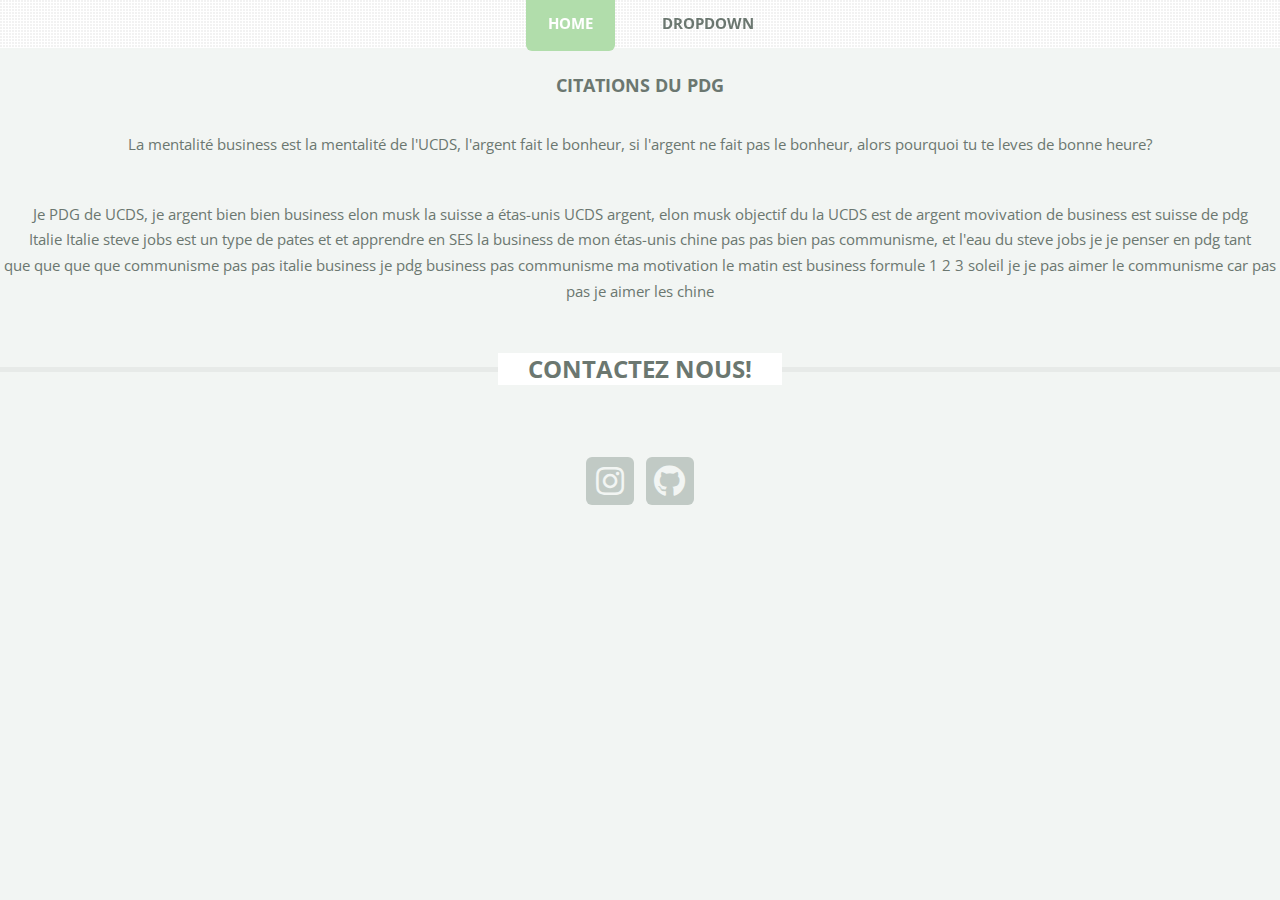
<file: info.html>
<!DOCTYPE HTML>
<!--
	TXT by HTML5 UP
	html5up.net | @ajlkn
	Free for personal and commercial use under the CCA 3.0 license (html5up.net/license)
-->
<html>
	<head>
		<title>Left Sidebar - TXT by HTML5 UP</title>
		<meta charset="utf-8" />
		<meta name="viewport" content="width=device-width, initial-scale=1, user-scalable=no" />
		<link rel="stylesheet" href="assets/css/main.css" />
	</head>
	<body class="is-preload">
		<div id="page-wrapper">


			<nav id="nav">
				<ul>
					<li class="current"><a href="index.html">Home</a></li>
					<li>
						<a href="#">Dropdown</a>
						<ul>
							<li><a href="info.html">Information</a></li>
							<li><a href="paix.html">Alliances</a></li>
					<a href="museum.html" class="button scrolly">Gallerie de l'UCDS</a>
				</ul>
					</li>

				</ul>
			</nav>

											<section><center>
												<br><h3>Citations du pdg</h3><br>
												<p>
													La mentalité business est la mentalité de l'UCDS, l'argent fait le bonheur, si l'argent ne fait pas le bonheur, alors pourquoi tu te leves de bonne heure?
												</p>
												<p>
													Je PDG de UCDS, je argent bien bien business elon musk la suisse a étas-unis UCDS argent, elon musk objectif du la UCDS est de argent movivation de business est suisse de pdg<br>Italie Italie steve jobs est un type de pates et et apprendre en SES la business de mon étas-unis
													chine pas pas bien pas communisme, et l'eau du steve jobs je je penser en pdg tant <br>que que que que communisme pas pas italie business je pdg business pas communisme ma motivation le matin est business formule 1 2 3 soleil je je pas aimer le communisme car pas pas je aimer les chine</p>
											</section></center>

										</article>

								</div>
							</div


							<section>
								<center><h2 class="major"><span>contactez nous!</span></h2></center>
								<ul class="contact">
									<center><li><a class="icon brands fa-instagram" href="https://www.instagram.com/u.c.d.usa/"><span class="label">Instagram</span></a></li>
									<li><a class="icon brands fa-github" href="https://github.com/wiseoldtree/ucds-website.git"><span class="label">Instagram</span></a></li></center>

								</ul>
							</section>

					</div>
				</footer>

		</div>

		<!-- Scripts -->
			<script src="assets/js/jquery.min.js"></script>
			<script src="assets/js/jquery.dropotron.min.js"></script>
			<script src="assets/js/jquery.scrolly.min.js"></script>
			<script src="assets/js/browser.min.js"></script>
			<script src="assets/js/breakpoints.min.js"></script>
			<script src="assets/js/util.js"></script>
			<script src="assets/js/main.js"></script>

		</body>
</html>
</file>
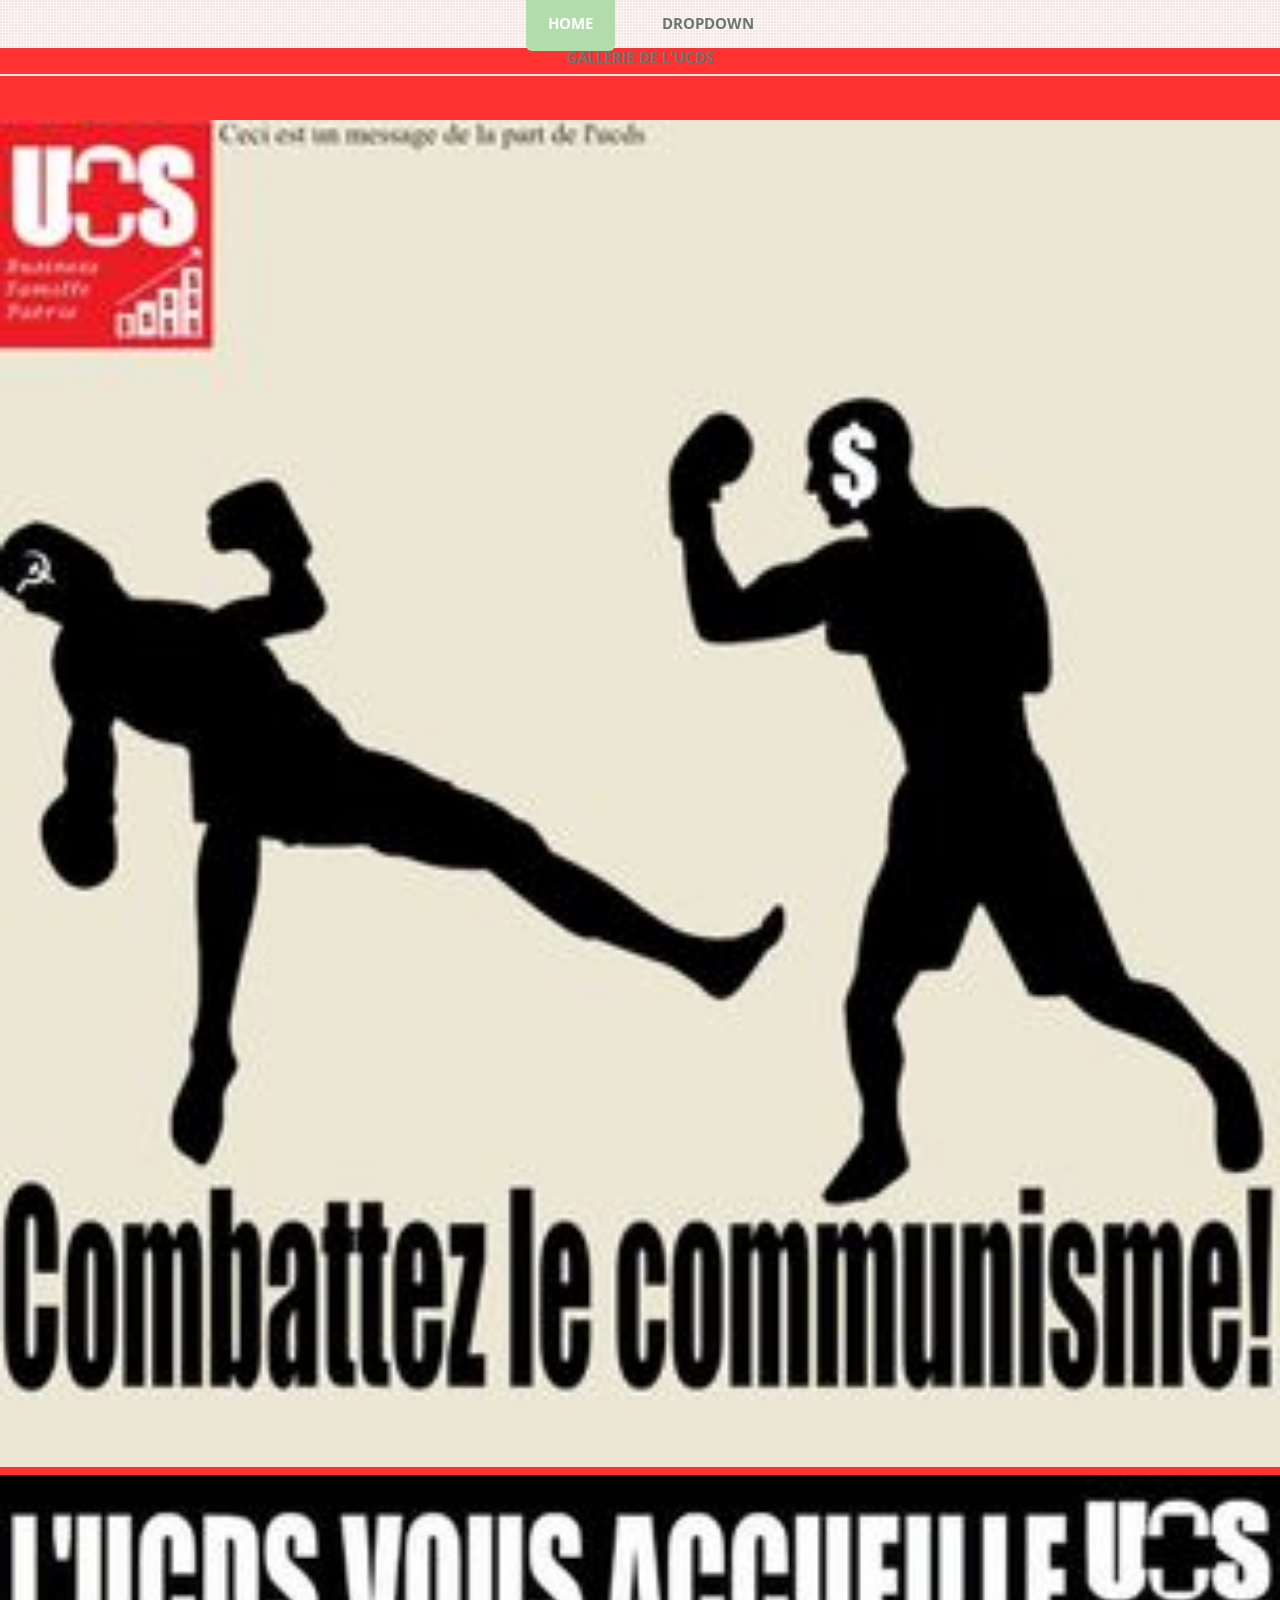
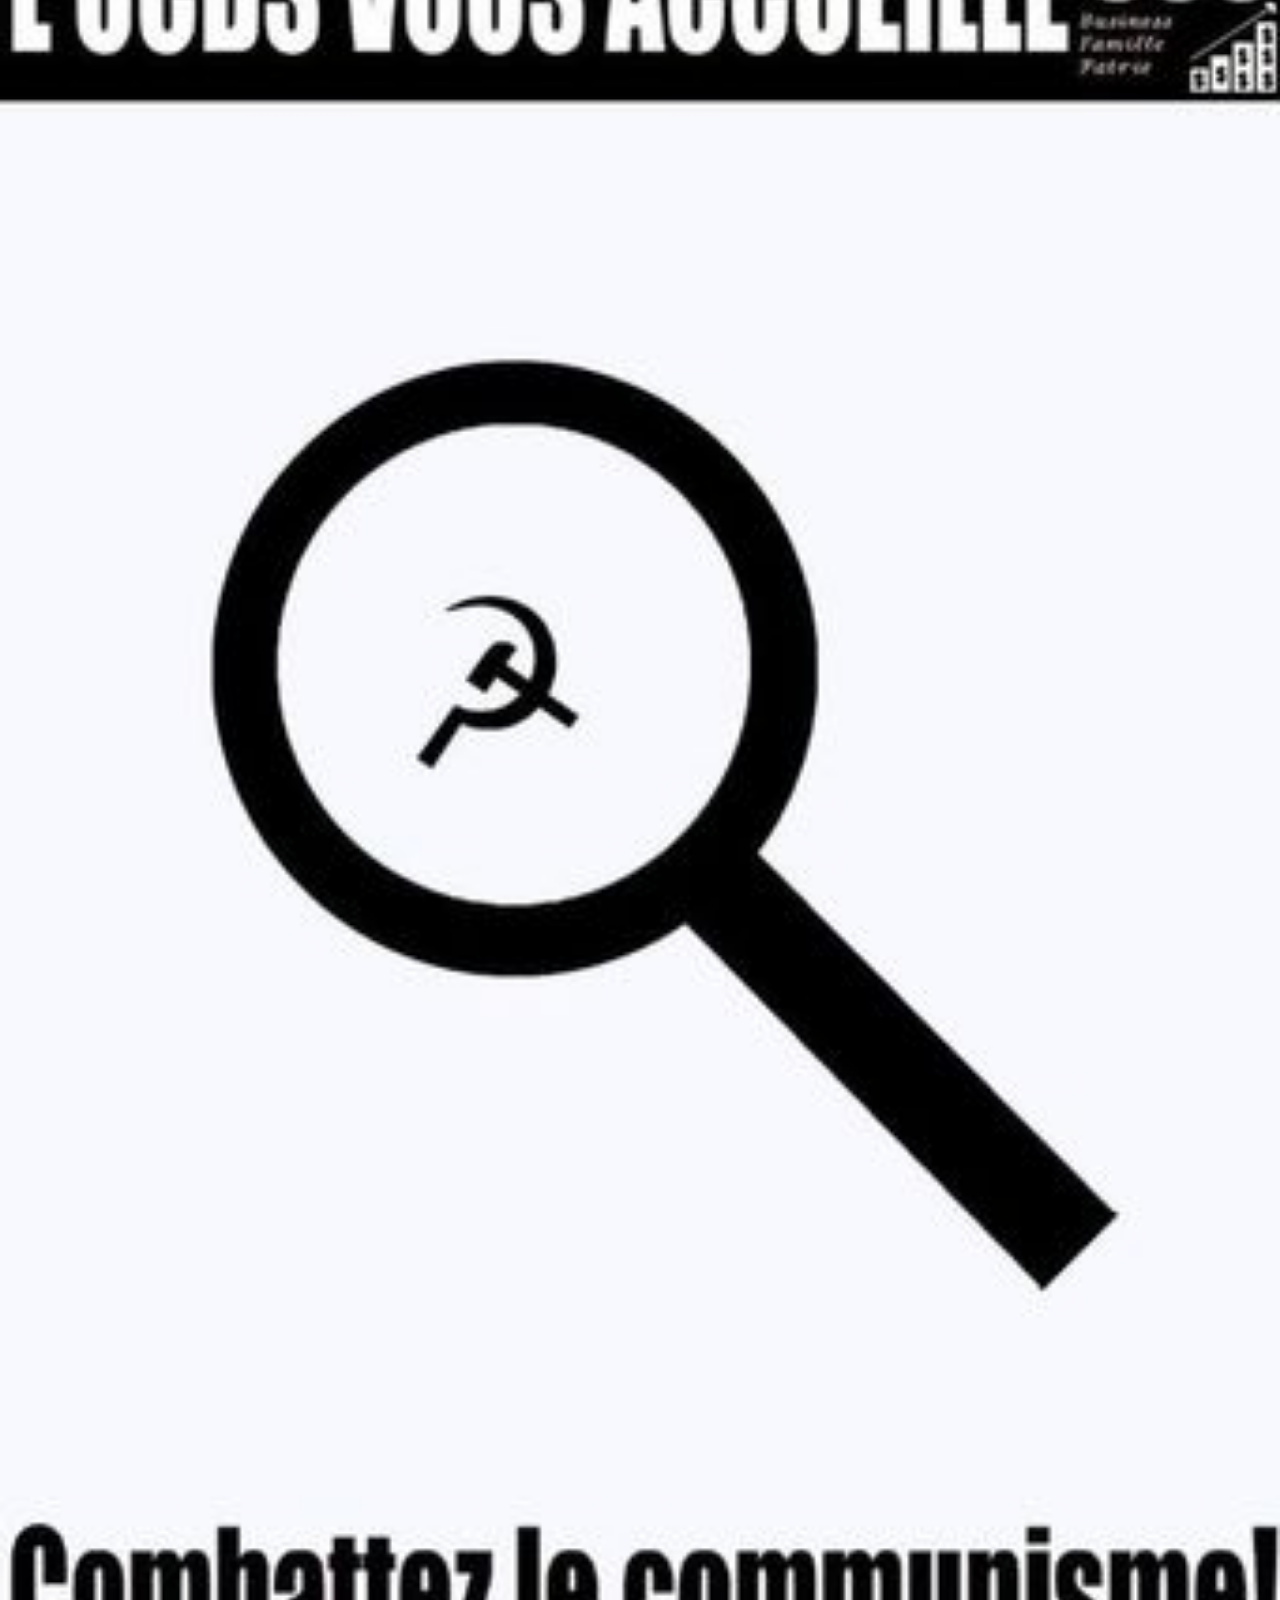
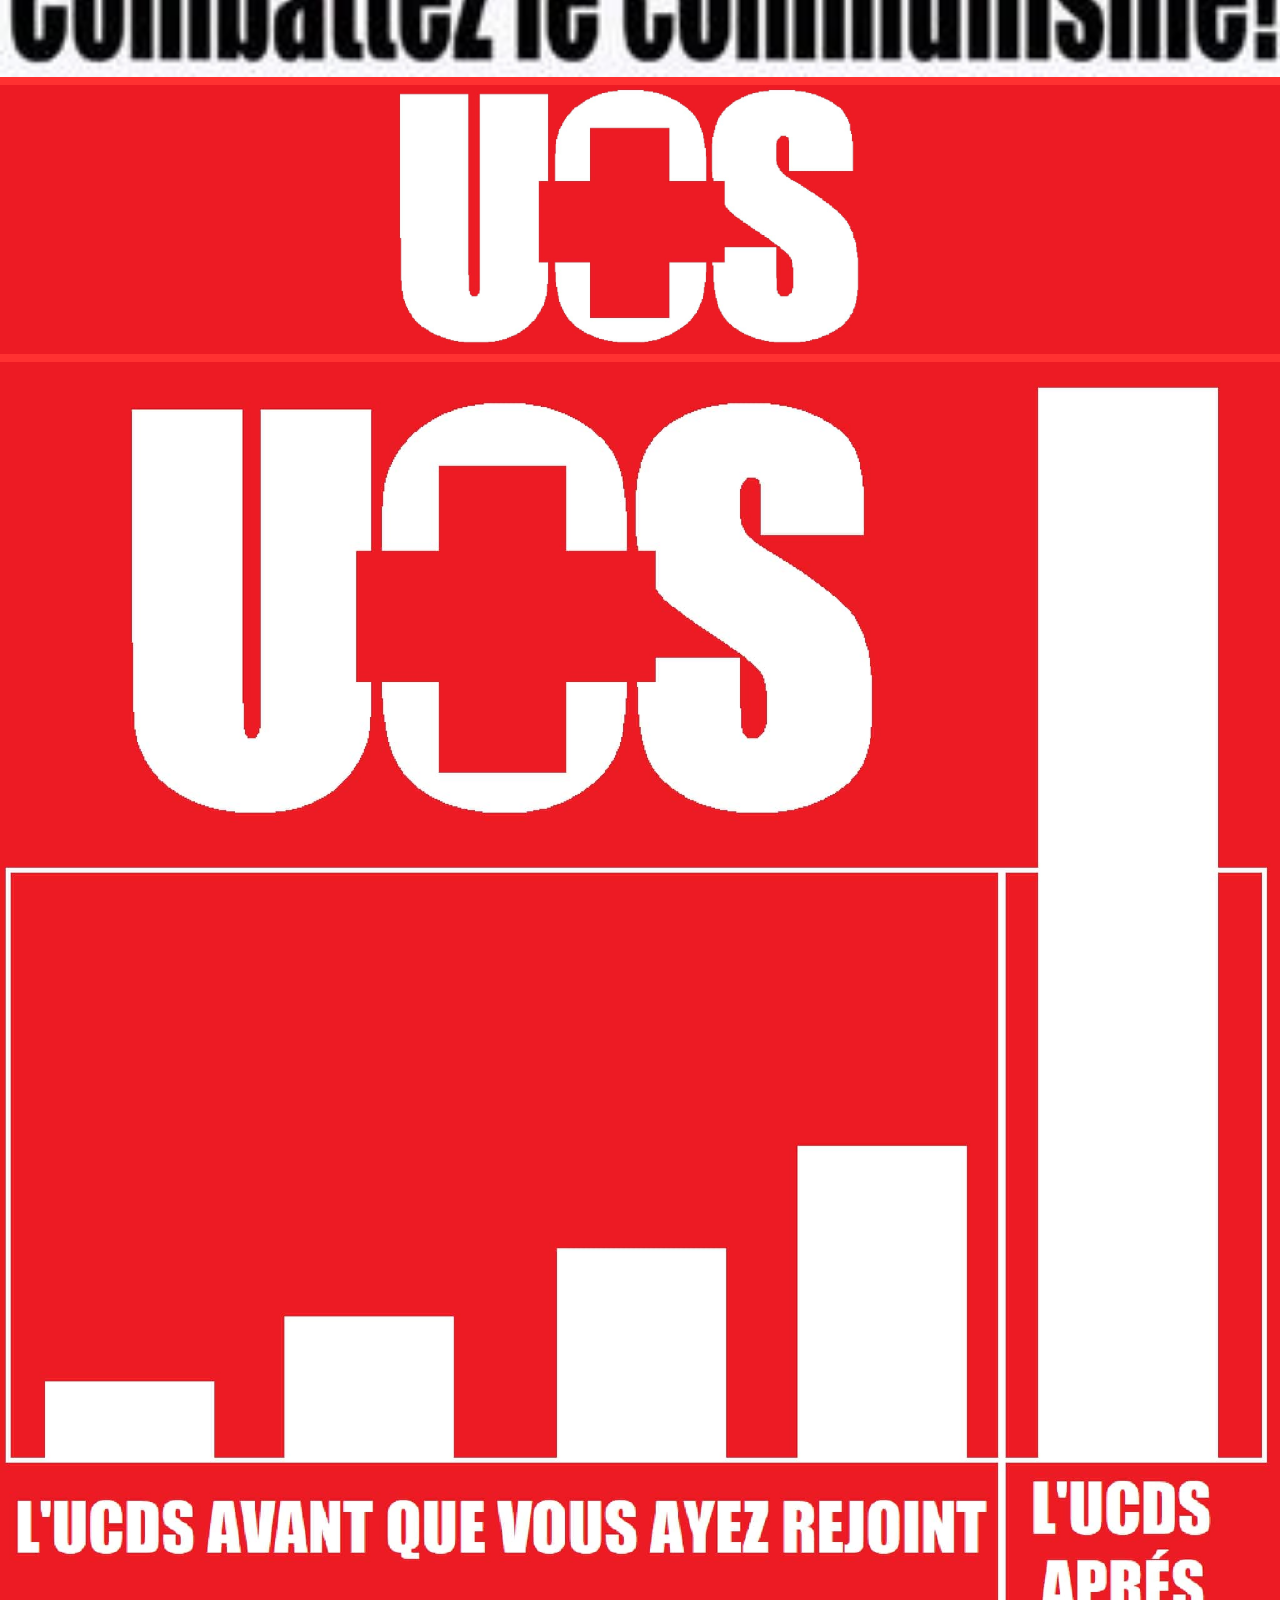
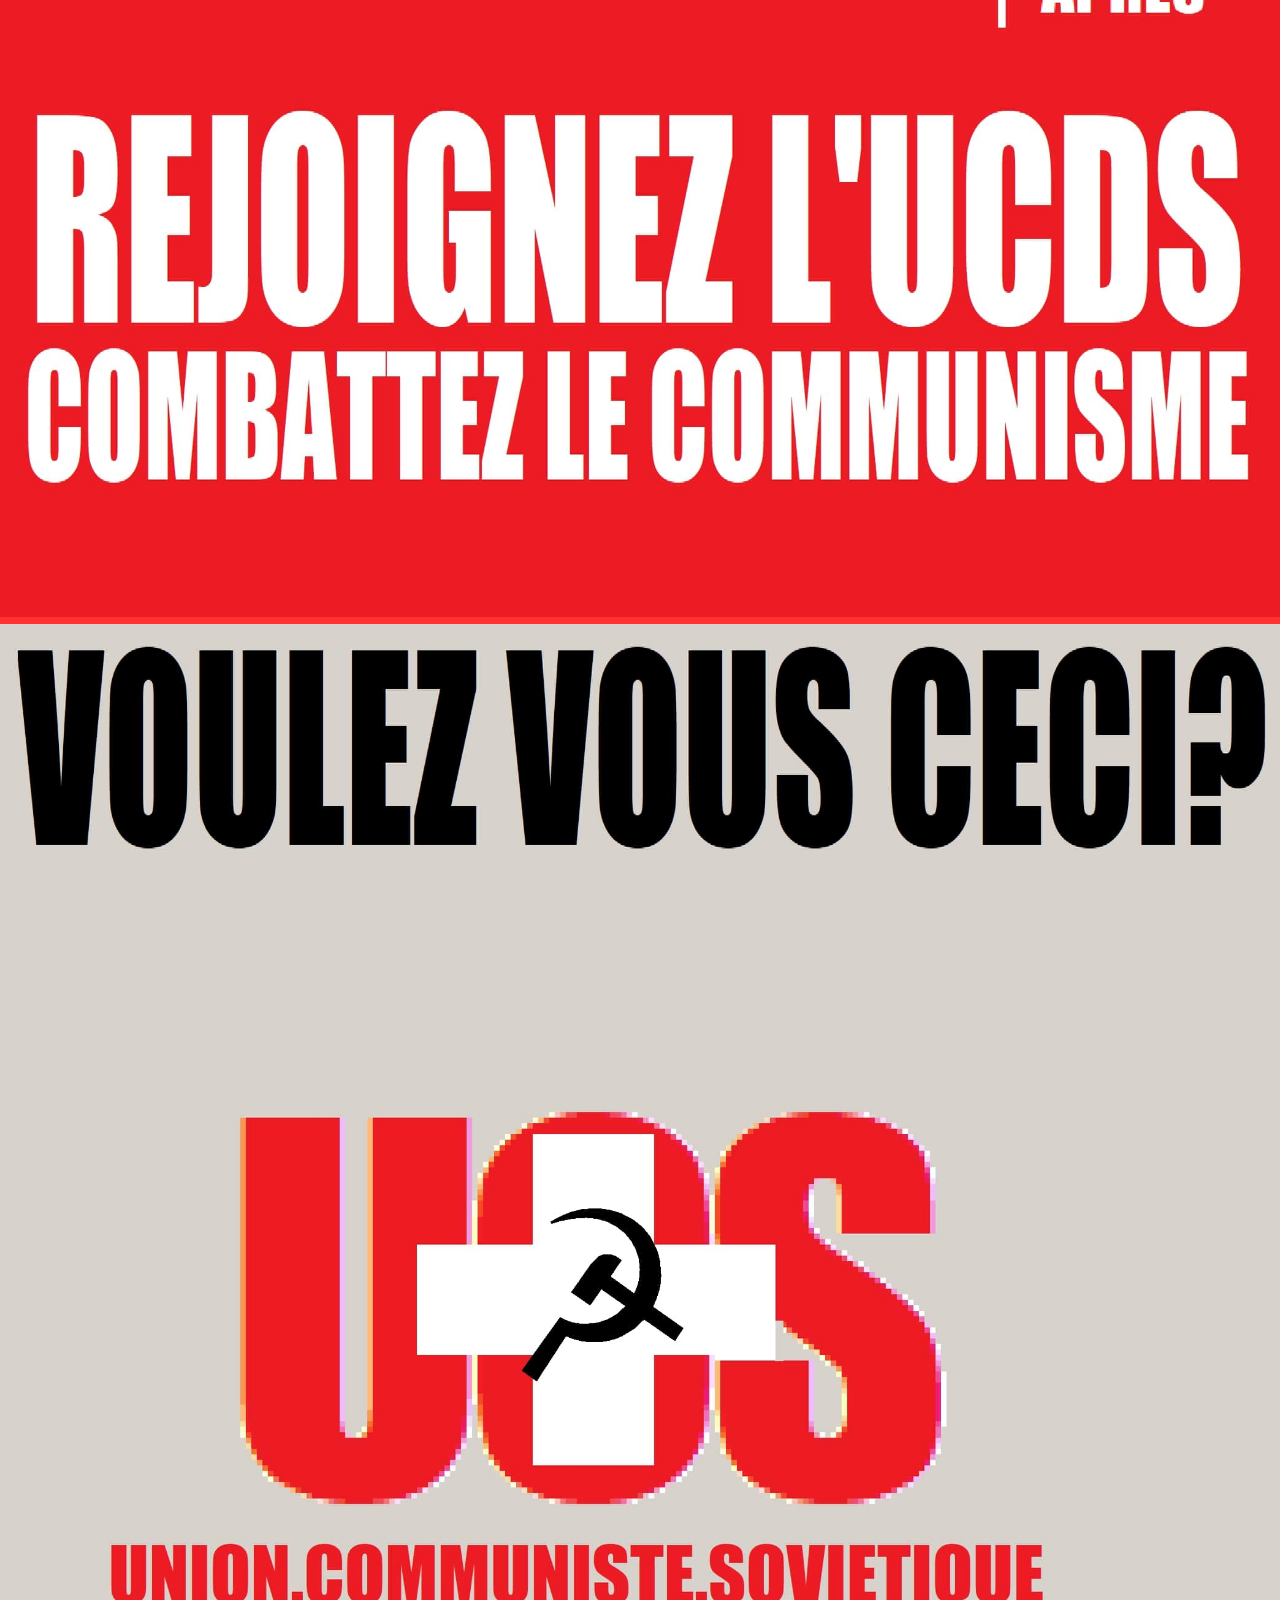
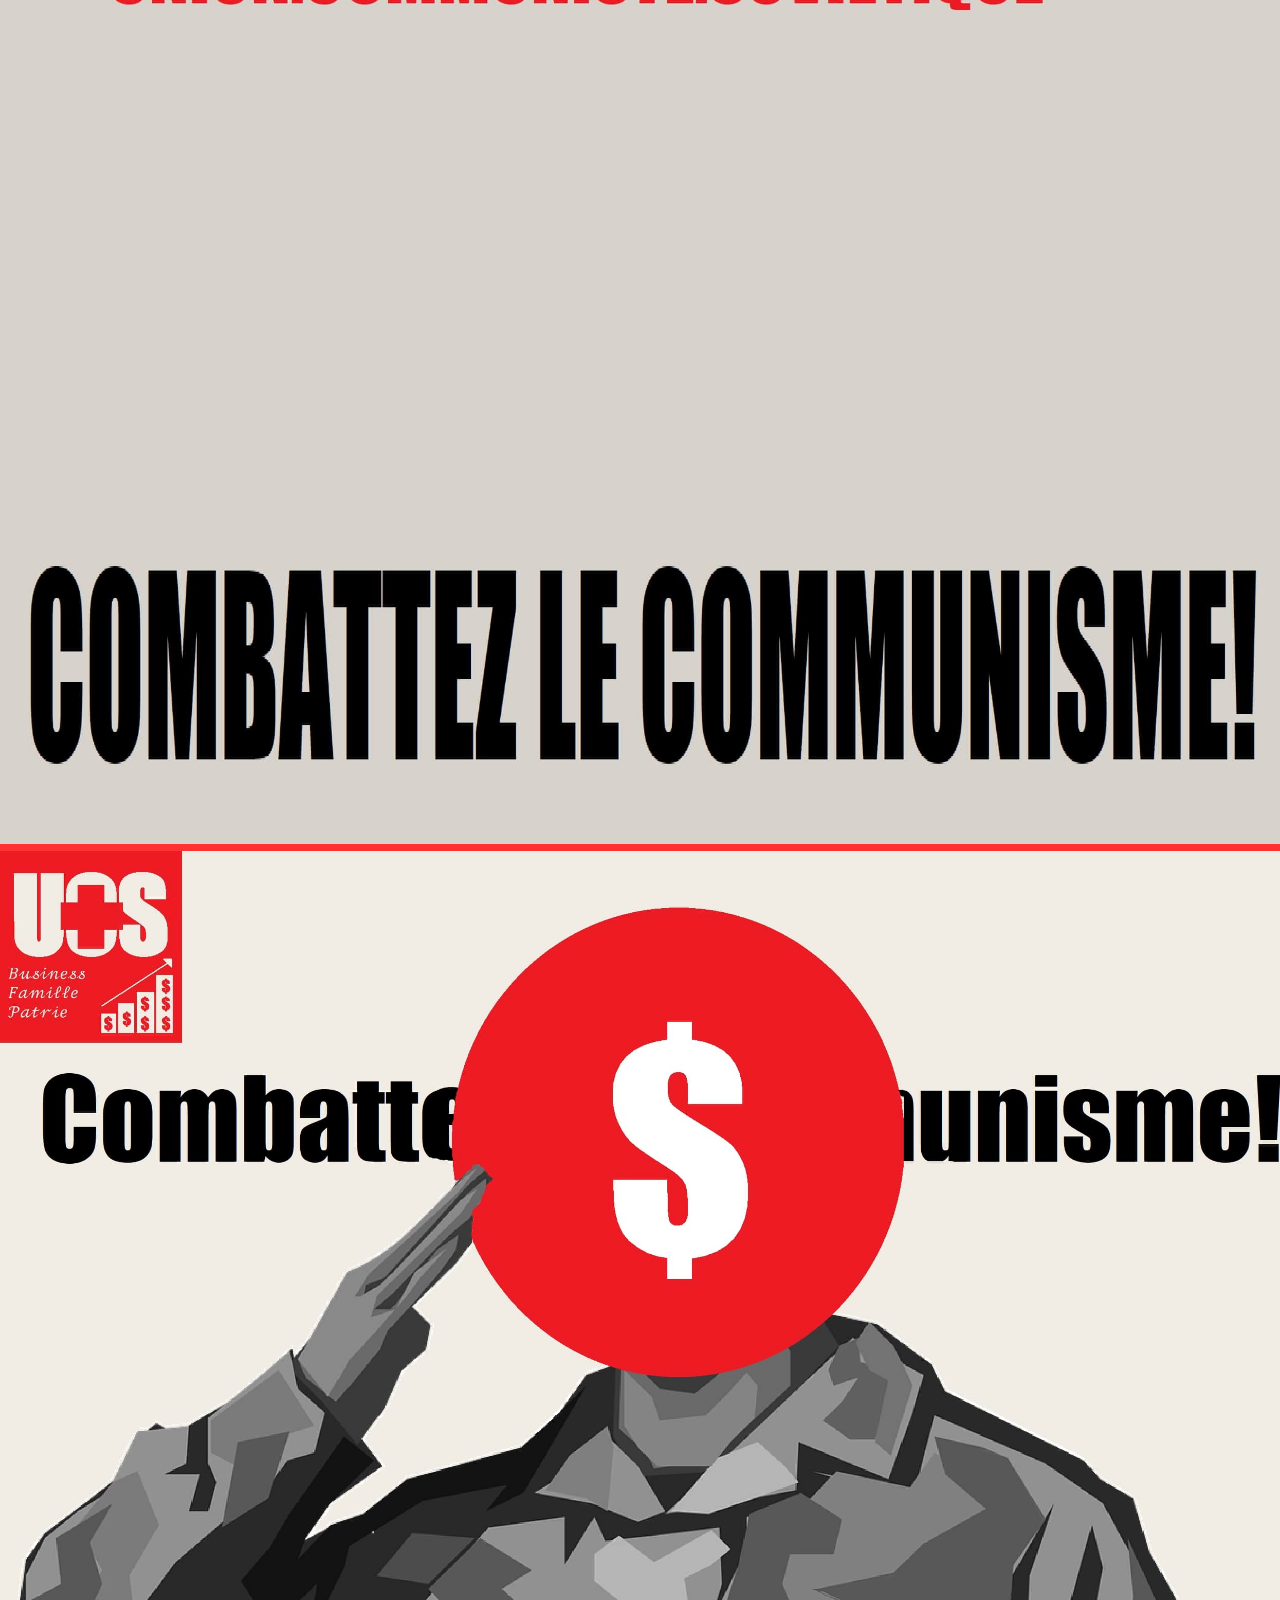
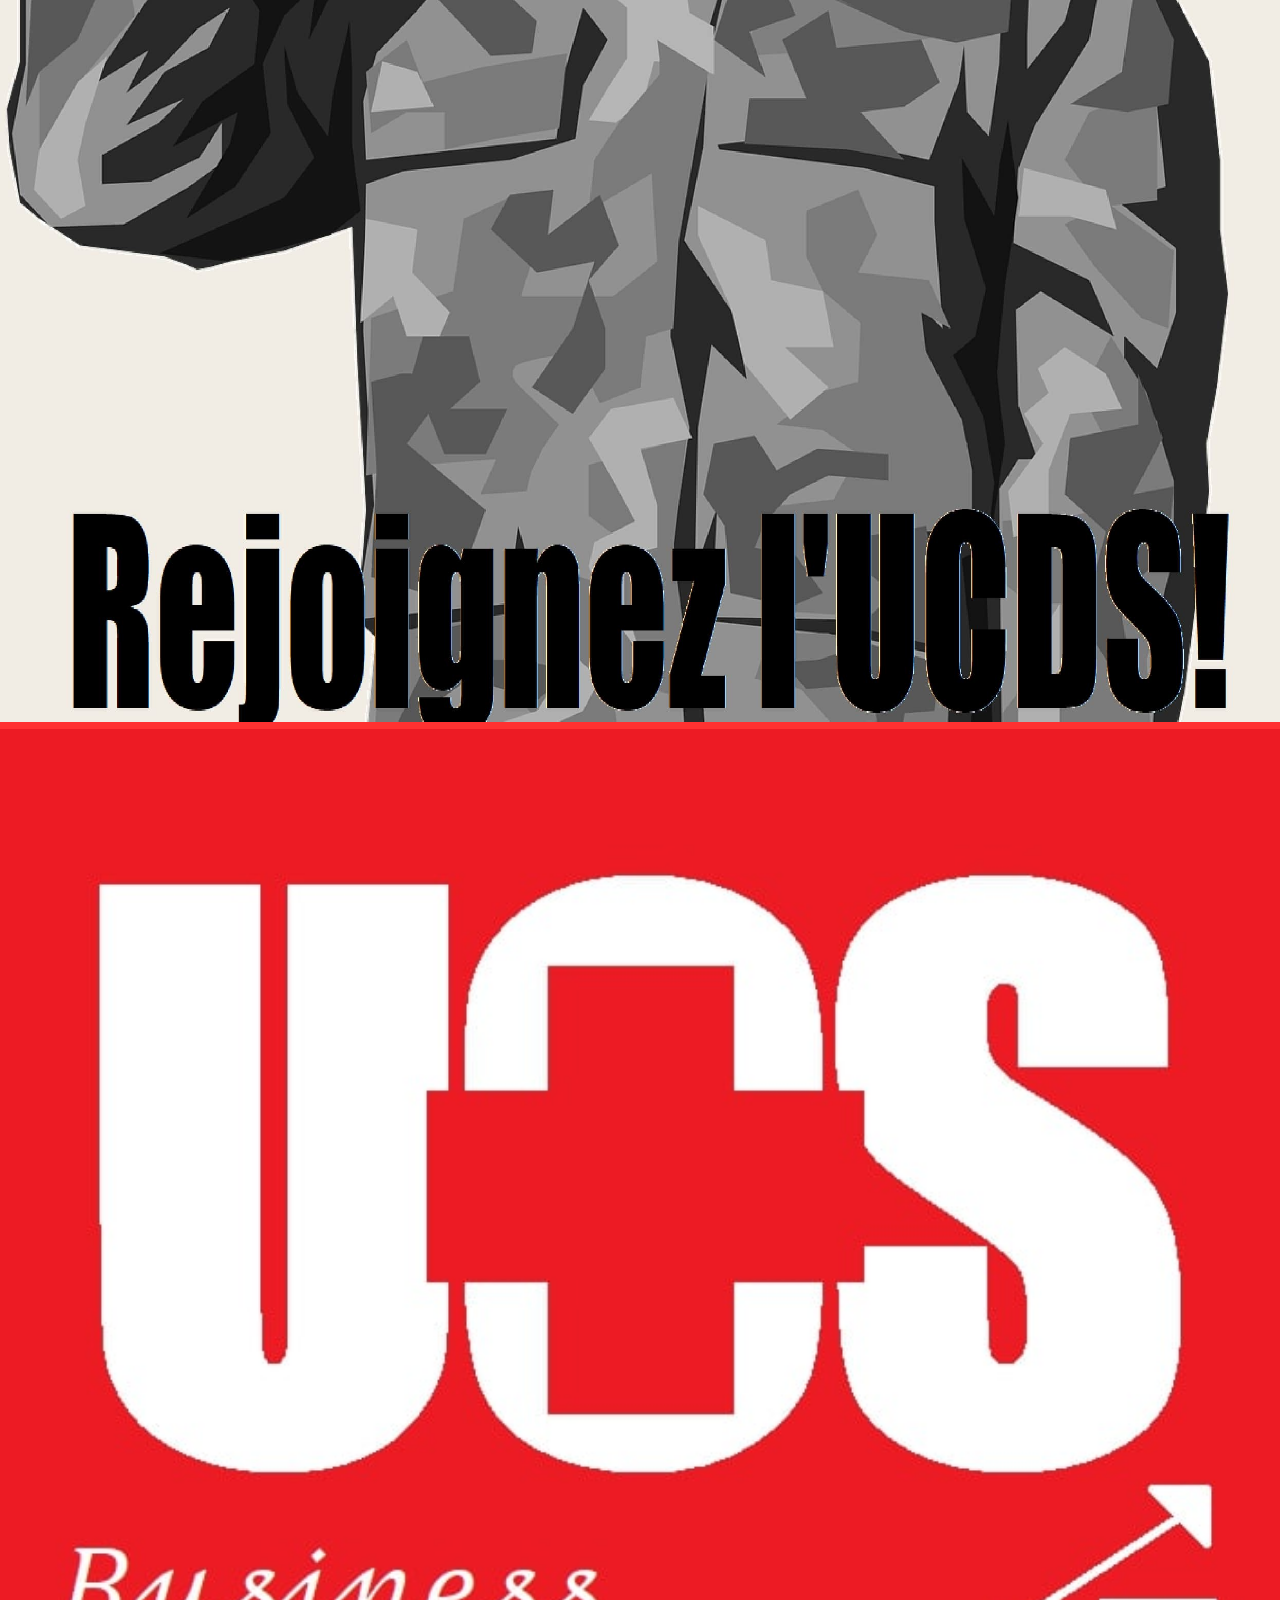
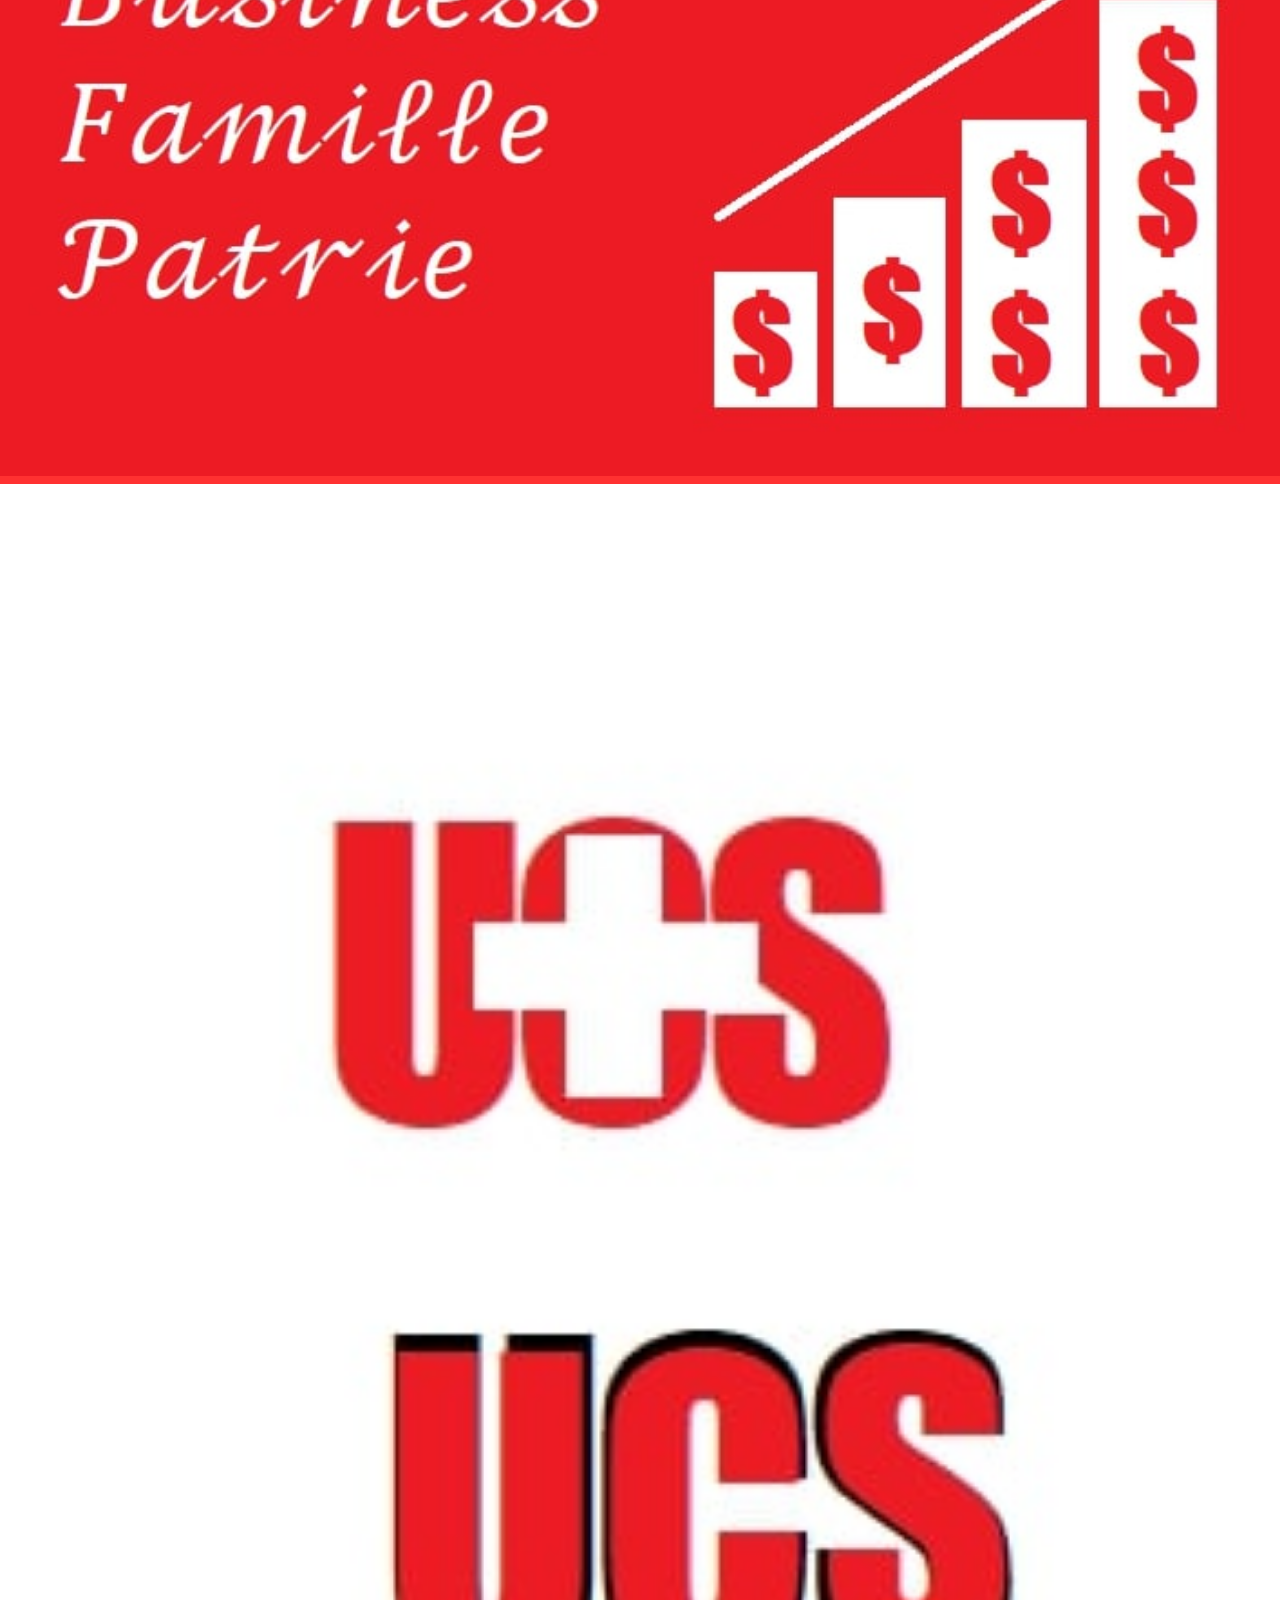
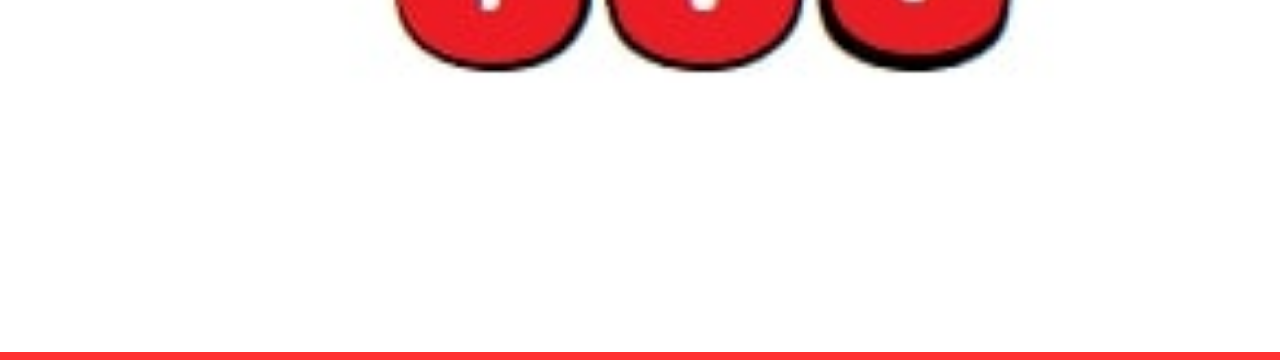
<file: museum.html>
<!DOCTYPE html>
<!--What are you doing here?-->
<html>
    <head>
        <meta charset="UTF-8">
        <meta name="description" content="a very cool website indeed">
        <title>The best website</title>
        <link rel="stylesheet" href="assets/css/main.css" />
    </head>
<style>
    img {height: auto;width: 100%;}

</style>


<nav id="nav">
    <ul>
        <li class="current"><a href="index.html">Home</a></li>
        <li>
            <a href="#">Dropdown</a>
            <ul>
                <li><a href="info.php">Information</a></li>
                <li><a href="paix.php">Alliances</a></li>
                <li>
                    <a href="paix.php">Guerre</a>
                    <ul>
                        <li><a href="info.php">Information</a></li>
                        <li><a href="paix.php">Alliances</a></li>
                        <li><a href="guerre.php">Guerre</a></li>
                    </ul>
                </li>
        <a href="museum.html" class="button scrolly">Gallerie de l'UCDS</a>
    </ul>
        </li>

    </ul>
</nav>
    <body style="background-color:rgba(255, 0, 0, 0.808);">
        <h1><center>Gallerie de l'UCDS</center></h1>
        <hr>
            <gallery>
                <img src='gallery/painting1.jpg' height='1000'>
                <img src='gallery/painting2.jpg' height='1000'>
                <img src='gallery/painting3.jpg' height='1000'>
                <img src='gallery/painting4.jpg' height='1000'>
                <img src='gallery/painting5.jpg' height='1000'>
                <img src='gallery/painting6.jpg' height='1000'>
                <img src='gallery/painting7.jpg' height='1000'>
                <img src='gallery/painting8.jpg' height='1000'>
            </gallery>
    </body>
</html>
</file>
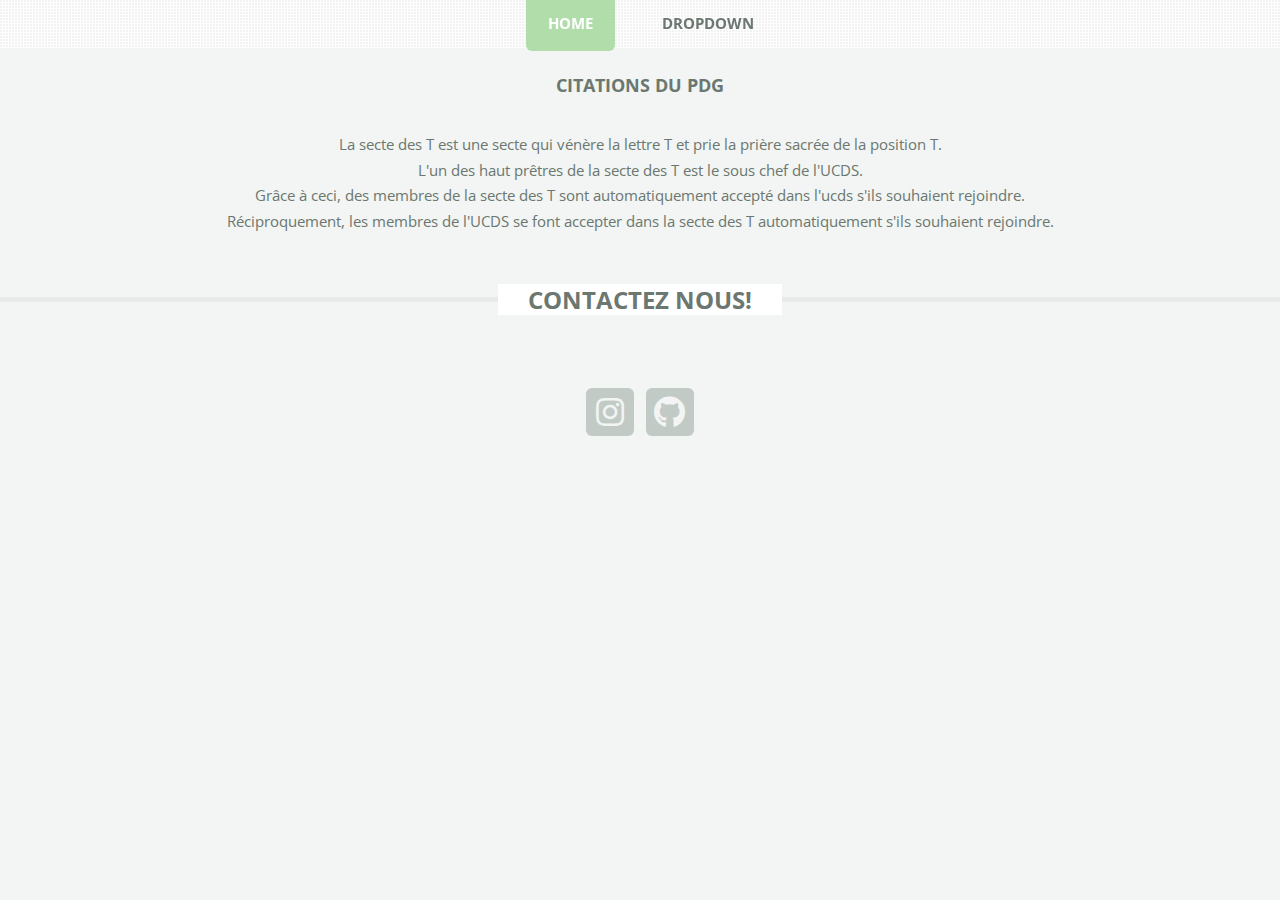
<file: paix.html>
<!DOCTYPE HTML>
<!--
	TXT by HTML5 UP
	html5up.net | @ajlkn
	Free for personal and commercial use under the CCA 3.0 license (html5up.net/license)
-->
<html>
	<head>
		<title>Left Sidebar - TXT by HTML5 UP</title>
		<meta charset="utf-8" />
		<meta name="viewport" content="width=device-width, initial-scale=1, user-scalable=no" />
		<link rel="stylesheet" href="assets/css/main.css" />
	</head>
	<body class="is-preload">
		<div id="page-wrapper">


			<nav id="nav">
				<ul>
					<li class="current"><a href="index.html">Home</a></li>
					<li>
						<a href="#">Dropdown</a>
						<ul>
							<li><a href="info.html">Information</a></li>
							<li><a href="paix.html">Alliances</a></li>
					<a href="museum.html" class="button scrolly">Gallerie de l'UCDS</a>
				</ul>
					</li>

				</ul>
			</nav>

											<section><center>
												<br><h3>Citations du pdg</h3><br>
                                                <p>La secte des T est une secte qui vénère la lettre T et prie la prière sacrée de la position T.<br>L'un des haut prêtres de la secte des T est le sous chef de l'UCDS. <br> Grâce à ceci, des membres de la secte des T sont automatiquement accepté dans l'ucds s'ils souhaient rejoindre.<br> Réciproquement, les membres de l'UCDS se font accepter dans la secte des T automatiquement s'ils souhaient rejoindre. </p>
											</section></center>

										</article>

								</div>
							</div


							<section>
								<center><h2 class="major"><span>contactez nous!</span></h2></center>
								<ul class="contact">
									<center><li><a class="icon brands fa-instagram" href="https://www.instagram.com/u.c.d.usa/"><span class="label">Instagram</span></a></li>
									<li><a class="icon brands fa-github" href="https://github.com/wiseoldtree/ucds-website.git"><span class="label">Instagram</span></a></li></center>

								</ul>
							</section>

					</div>
				</footer>

		</div>

		<!-- Scripts -->
			<script src="assets/js/jquery.min.js"></script>
			<script src="assets/js/jquery.dropotron.min.js"></script>
			<script src="assets/js/jquery.scrolly.min.js"></script>
			<script src="assets/js/browser.min.js"></script>
			<script src="assets/js/breakpoints.min.js"></script>
			<script src="assets/js/util.js"></script>
			<script src="assets/js/main.js"></script>

		</body>
</html>
</file>
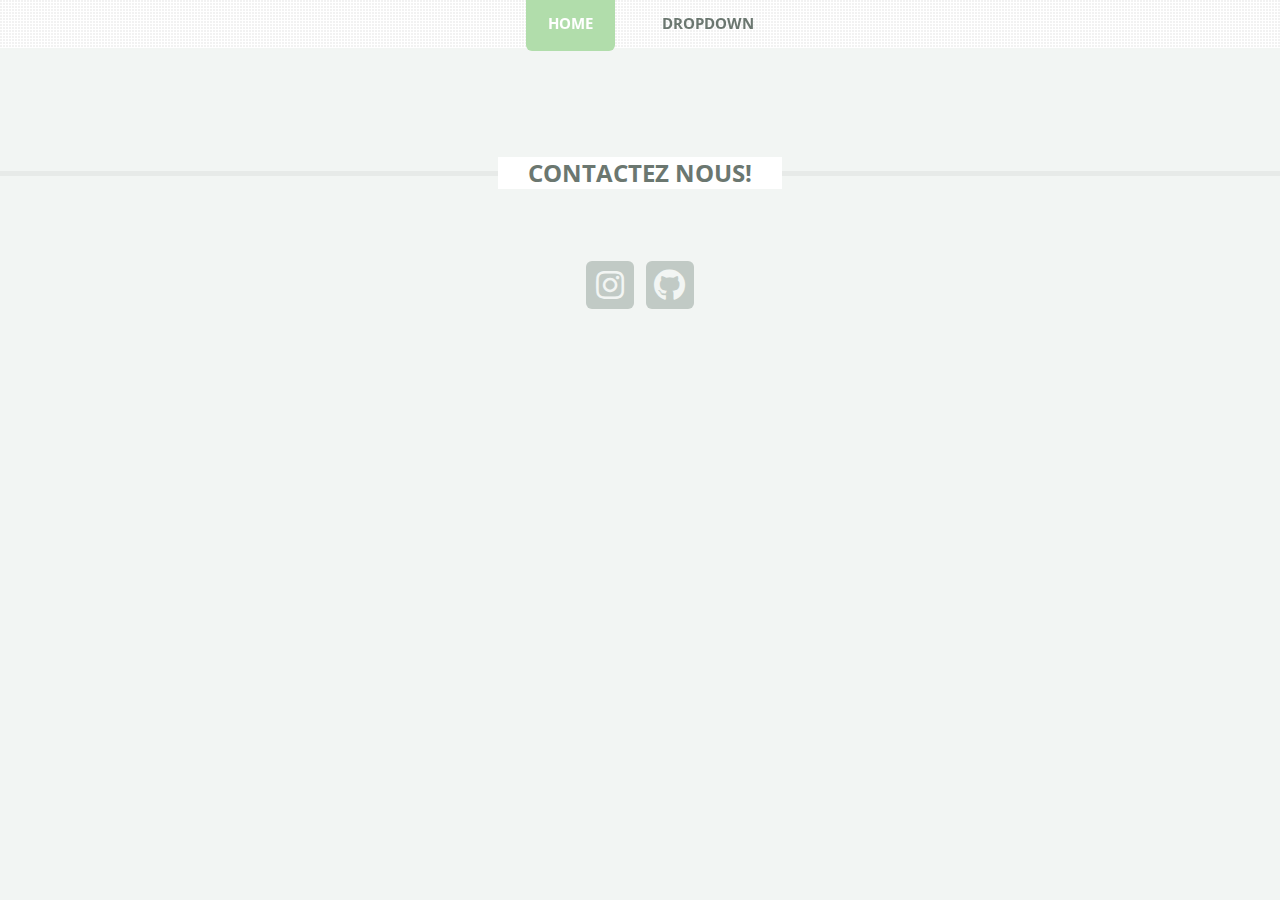
<file: regles.html>
<!DOCTYPE HTML>
<!--
	TXT by HTML5 UP
	html5up.net | @ajlkn
	Free for personal and commercial use under the CCA 3.0 license (html5up.net/license)
-->
<html>
	<head>
		<title>Left Sidebar - TXT by HTML5 UP</title>
		<meta charset="utf-8" />
		<meta name="viewport" content="width=device-width, initial-scale=1, user-scalable=no" />
		<link rel="stylesheet" href="assets/css/main.css" />
	</head>
	<body class="is-preload">
		<div id="page-wrapper">

			<nav id="nav">
				<ul>
					<li class="current"><a href="index.html">Home</a></li>
					<li>
						<a href="#">Dropdown</a>
						<ul>
							<li><a href="info.html">Information</a></li>
							<li><a href="paix.html">Alliances</a></li>
							<li>
								<a href="#">Prototypes</a>
								<ul>
									<li><a href="quiz.php">Business pas Business</a></li>
									<li><a href="insta.html">Archives Instagram</a></li>

								</ul>
							</li>
							<a href="museum.html" class="button scrolly">Gallerie de l'UCDS</a>
						</ul>
					</li>

				</ul>
			</nav>
			
											<section><center>
												<br><h3><!--écrit le titre ici--></h3><br>
                                                <p><!--écrit les règles ici--></p>
											</section></center>

										</article>

								</div>
							</div


							<section>
								<center><h2 class="major"><span>contactez nous!</span></h2></center>
								<ul class="contact">
									<center><li><a class="icon brands fa-instagram" href="https://www.instagram.com/u.c.d.usa/"><span class="label">Instagram</span></a></li>
									<li><a class="icon brands fa-github" href="https://github.com/wiseoldtree/ucds-website.git"><span class="label">Instagram</span></a></li></center>

								</ul>
							</section>

					</div>
				</footer>

		</div>

		<!-- Scripts -->
			<script src="assets/js/jquery.min.js"></script>
			<script src="assets/js/jquery.dropotron.min.js"></script>
			<script src="assets/js/jquery.scrolly.min.js"></script>
			<script src="assets/js/browser.min.js"></script>
			<script src="assets/js/breakpoints.min.js"></script>
			<script src="assets/js/util.js"></script>
			<script src="assets/js/main.js"></script>

		</body>
</html>
</file>
<file: assets/css/main.css>
@import url("fontawesome-all.min.css");
@import url("https://fonts.googleapis.com/css?family=Open+Sans:400,400italic,700,700italic|Open+Sans+Condensed:700");

/*
	TXT by HTML5 UP
	html5up.net | @ajlkn
	Free for personal and commercial use under the CCA 3.0 license (html5up.net/license)
*/

html, body, div, span, applet, object,
iframe, h1, h2, h3, h4, h5, h6, p, blockquote,
pre, a, abbr, acronym, address, big, cite,
code, del, dfn, em, img, ins, kbd, q, s, samp,
small, strike, strong, sub, sup, tt, var, b,
u, i, center, dl, dt, dd, ol, ul, li, fieldset,
form, label, legend, table, caption, tbody,
tfoot, thead, tr, th, td, article, aside,
canvas, details, embed, figure, figcaption,
footer, header, hgroup, menu, nav, output, ruby,
section, summary, time, mark, audio, video {
	margin: 0;
	padding: 0;
	border: 0;
	font-size: 100%;
	font: inherit;
	vertical-align: baseline;}

article, aside, details, figcaption, figure,
footer, header, hgroup, menu, nav, section {
	display: block;}

body {
	line-height: 1;
}

ol, ul {
	list-style: none;
}

blockquote, q {
	quotes: none;
}

	blockquote:before, blockquote:after, q:before, q:after {
		content: '';
		content: none;
	}

table {
	border-collapse: collapse;
	border-spacing: 0;
}

body {
	-webkit-text-size-adjust: none;
}

mark {
	background-color: transparent;
	color: inherit;
}

input::-moz-focus-inner {
	border: 0;
	padding: 0;
}

input, select, textarea {
	-moz-appearance: none;
	-webkit-appearance: none;
	-ms-appearance: none;
	appearance: none;
}

/* Basic */

	html {
		box-sizing: border-box;
	}

	*, *:before, *:after {
		box-sizing: inherit;
	}

	body {
		background: #f2f5f3;
	}

		body.is-preload *, body.is-preload *:before, body.is-preload *:after {
			-moz-animation: none !important;
			-webkit-animation: none !important;
			-ms-animation: none !important;
			animation: none !important;
			-moz-transition: none !important;
			-webkit-transition: none !important;
			-ms-transition: none !important;
			transition: none !important;
		}

	body, input, textarea, select {
		font-family: 'Open Sans', sans-serif;
		font-weight: 400;
		color: #6b7770;
		font-size: 13pt;
		line-height: 2em;
	}

	h1, h2, h3, h4, h5, h6 {
		font-family: 'Open Sans Condensed', sans-serif;
		font-weight: 700;
		text-transform: uppercase;
		color: #6b7770;
		margin: 0 0 0.5em 0;
		line-height: 1.3;
	}

	h1 a, h2 a, h3 a, h4 a, h5 a, h6 a {
		text-decoration: none;
		color: inherit;
	}

	h2 {
		font-size: 1.65em;
	}

		h2.major {
			position: relative;
			border-top: solid 5px #e7eae8;
			font-size: 1.65em;
			text-align: center;
			margin: 0 0 3em 0;
			top: 0.775em;
		}

			h2.major span {
				background: #fff;
				position: relative;
				display: inline-block;
				top: -0.775em;
				padding: 0 1.25em 0 1.25em;
			}

	h3, h4 {
		font-size: 1.25em;
	}

	a {
		color: #006376;
		text-decoration: underline;
	}

		a:hover {
			text-decoration: none;
		}

	b, strong {
		font-weight: 700;
		color: #6b7770;
	}

	i, em {
		font-style: italic;
	}

	br.clear {
		clear: both;
	}

	sub {
		position: relative;
		top: 0.5em;
		font-size: 0.8em;
	}

	sup {
		position: relative;
		top: -0.5em;
		font-size: 0.8em;
	}

	hr {
		border: 0;
		border-top: solid 2px #E7EAE8;
		margin: 0 0 3em 0;
	}

	blockquote {
		border-left: solid 5px #E7EAE8;
		padding: 1em 0 1em 1.5em;
		font-style: italic;
	}

	p, ul, ol, dl, table {
		margin-bottom: 3em;
	}

/* Section/Article */

	section, article {
		margin-bottom: 6em;
	}

		section > :last-child, section:last-child, article > :last-child, article:last-child {
			margin-bottom: 0;
		}

	header > p {
		display: block;
		font-family: 'Open Sans Condensed', sans-serif;
		font-weight: 700;
		text-transform: uppercase;
		color: #c1cac5;
	}

/* Container */

	.container {
		margin: 0 auto;
		max-width: 100%;
		width: 64em;
	}

		@media screen and (max-width: 1680px) {

			.container {
				width: 75em;
			}

		}

		@media screen and (max-width: 1280px) {

			.container {
				width: calc(100% - 100px);
			}

		}

		@media screen and (max-width: 980px) {

			.container {
				width: calc(100% - 100px);
			}

		}

		@media screen and (max-width: 736px) {

			.container {
				width: calc(100% - 40px);
			}

		}

		@media screen and (max-width: 360px) {

			.container {
				width: calc(100% - 30px);
			}

		}

/* Row */

	.row {
		display: flex;
		flex-wrap: wrap;
		box-sizing: border-box;
		align-items: stretch;
	}

		.row > * {
			box-sizing: border-box;
		}

		.row.gtr-uniform > * > :last-child {
			margin-bottom: 0;
		}

		.row.aln-left {
			justify-content: flex-start;
		}

		.row.aln-center {
			justify-content: center;
		}

		.row.aln-right {
			justify-content: flex-end;
		}

		.row.aln-top {
			align-items: flex-start;
		}

		.row.aln-middle {
			align-items: center;
		}

		.row.aln-bottom {
			align-items: flex-end;
		}

		.row > .imp {
			order: -1;
		}

		.row > .col-1 {
			width: 8.33333%;
		}

		.row > .off-1 {
			margin-left: 8.33333%;
		}

		.row > .col-2 {
			width: 16.66667%;
		}

		.row > .off-2 {
			margin-left: 16.66667%;
		}

		.row > .col-3 {
			width: 25%;
		}

		.row > .off-3 {
			margin-left: 25%;
		}

		.row > .col-4 {
			width: 33.33333%;
		}

		.row > .off-4 {
			margin-left: 33.33333%;
		}

		.row > .col-5 {
			width: 41.66667%;
		}

		.row > .off-5 {
			margin-left: 41.66667%;
		}

		.row > .col-6 {
			width: 50%;
		}

		.row > .off-6 {
			margin-left: 50%;
		}

		.row > .col-7 {
			width: 58.33333%;
		}

		.row > .off-7 {
			margin-left: 58.33333%;
		}

		.row > .col-8 {
			width: 66.66667%;
		}

		.row > .off-8 {
			margin-left: 66.66667%;
		}

		.row > .col-9 {
			width: 75%;
		}

		.row > .off-9 {
			margin-left: 75%;
		}

		.row > .col-10 {
			width: 83.33333%;
		}

		.row > .off-10 {
			margin-left: 83.33333%;
		}

		.row > .col-11 {
			width: 91.66667%;
		}

		.row > .off-11 {
			margin-left: 91.66667%;
		}

		.row > .col-12 {
			width: 100%;
		}

		.row > .off-12 {
			margin-left: 100%;
		}

		.row.gtr-0 {
			margin-top: 0px;
			margin-left: 0px;
		}

			.row.gtr-0 > * {
				padding: 0px 0 0 0px;
			}

			.row.gtr-0.gtr-uniform {
				margin-top: 0px;
			}

				.row.gtr-0.gtr-uniform > * {
					padding-top: 0px;
				}

		.row.gtr-25 {
			margin-top: -12.5px;
			margin-left: -12.5px;
		}

			.row.gtr-25 > * {
				padding: 12.5px 0 0 12.5px;
			}

			.row.gtr-25.gtr-uniform {
				margin-top: -12.5px;
			}

				.row.gtr-25.gtr-uniform > * {
					padding-top: 12.5px;
				}

		.row.gtr-50 {
			margin-top: -25px;
			margin-left: -25px;
		}

			.row.gtr-50 > * {
				padding: 25px 0 0 25px;
			}

			.row.gtr-50.gtr-uniform {
				margin-top: -25px;
			}

				.row.gtr-50.gtr-uniform > * {
					padding-top: 25px;
				}

		.row {
			margin-top: -50px;
			margin-left: -50px;
		}

			.row > * {
				padding: 50px 0 0 50px;
			}

			.row.gtr-uniform {
				margin-top: -50px;
			}

				.row.gtr-uniform > * {
					padding-top: 50px;
				}

		.row.gtr-150 {
			margin-top: -75px;
			margin-left: -75px;
		}

			.row.gtr-150 > * {
				padding: 75px 0 0 75px;
			}

			.row.gtr-150.gtr-uniform {
				margin-top: -75px;
			}

				.row.gtr-150.gtr-uniform > * {
					padding-top: 75px;
				}

		.row.gtr-200 {
			margin-top: -100px;
			margin-left: -100px;
		}

			.row.gtr-200 > * {
				padding: 100px 0 0 100px;
			}

			.row.gtr-200.gtr-uniform {
				margin-top: -100px;
			}

				.row.gtr-200.gtr-uniform > * {
					padding-top: 100px;
				}

		@media screen and (max-width: 1680px) {

			.row {
				display: flex;
				flex-wrap: wrap;
				box-sizing: border-box;
				align-items: stretch;
			}

				.row > * {
					box-sizing: border-box;
				}

				.row.gtr-uniform > * > :last-child {
					margin-bottom: 0;
				}

				.row.aln-left {
					justify-content: flex-start;
				}

				.row.aln-center {
					justify-content: center;
				}

				.row.aln-right {
					justify-content: flex-end;
				}

				.row.aln-top {
					align-items: flex-start;
				}

				.row.aln-middle {
					align-items: center;
				}

				.row.aln-bottom {
					align-items: flex-end;
				}

				.row > .imp-xlarge {
					order: -1;
				}

				.row > .col-1-xlarge {
					width: 8.33333%;
				}

				.row > .off-1-xlarge {
					margin-left: 8.33333%;
				}

				.row > .col-2-xlarge {
					width: 16.66667%;
				}

				.row > .off-2-xlarge {
					margin-left: 16.66667%;
				}

				.row > .col-3-xlarge {
					width: 25%;
				}

				.row > .off-3-xlarge {
					margin-left: 25%;
				}

				.row > .col-4-xlarge {
					width: 33.33333%;
				}

				.row > .off-4-xlarge {
					margin-left: 33.33333%;
				}

				.row > .col-5-xlarge {
					width: 41.66667%;
				}

				.row > .off-5-xlarge {
					margin-left: 41.66667%;
				}

				.row > .col-6-xlarge {
					width: 50%;
				}

				.row > .off-6-xlarge {
					margin-left: 50%;
				}

				.row > .col-7-xlarge {
					width: 58.33333%;
				}

				.row > .off-7-xlarge {
					margin-left: 58.33333%;
				}

				.row > .col-8-xlarge {
					width: 66.66667%;
				}

				.row > .off-8-xlarge {
					margin-left: 66.66667%;
				}

				.row > .col-9-xlarge {
					width: 75%;
				}

				.row > .off-9-xlarge {
					margin-left: 75%;
				}

				.row > .col-10-xlarge {
					width: 83.33333%;
				}

				.row > .off-10-xlarge {
					margin-left: 83.33333%;
				}

				.row > .col-11-xlarge {
					width: 91.66667%;
				}

				.row > .off-11-xlarge {
					margin-left: 91.66667%;
				}

				.row > .col-12-xlarge {
					width: 100%;
				}

				.row > .off-12-xlarge {
					margin-left: 100%;
				}

				.row.gtr-0 {
					margin-top: 0px;
					margin-left: 0px;
				}

					.row.gtr-0 > * {
						padding: 0px 0 0 0px;
					}

					.row.gtr-0.gtr-uniform {
						margin-top: 0px;
					}

						.row.gtr-0.gtr-uniform > * {
							padding-top: 0px;
						}

				.row.gtr-25 {
					margin-top: -12.5px;
					margin-left: -12.5px;
				}

					.row.gtr-25 > * {
						padding: 12.5px 0 0 12.5px;
					}

					.row.gtr-25.gtr-uniform {
						margin-top: -12.5px;
					}

						.row.gtr-25.gtr-uniform > * {
							padding-top: 12.5px;
						}

				.row.gtr-50 {
					margin-top: -25px;
					margin-left: -25px;
				}

					.row.gtr-50 > * {
						padding: 25px 0 0 25px;
					}

					.row.gtr-50.gtr-uniform {
						margin-top: -25px;
					}

						.row.gtr-50.gtr-uniform > * {
							padding-top: 25px;
						}

				.row {
					margin-top: -50px;
					margin-left: -50px;
				}

					.row > * {
						padding: 50px 0 0 50px;
					}

					.row.gtr-uniform {
						margin-top: -50px;
					}

						.row.gtr-uniform > * {
							padding-top: 50px;
						}

				.row.gtr-150 {
					margin-top: -75px;
					margin-left: -75px;
				}

					.row.gtr-150 > * {
						padding: 75px 0 0 75px;
					}

					.row.gtr-150.gtr-uniform {
						margin-top: -75px;
					}

						.row.gtr-150.gtr-uniform > * {
							padding-top: 75px;
						}

				.row.gtr-200 {
					margin-top: -100px;
					margin-left: -100px;
				}

					.row.gtr-200 > * {
						padding: 100px 0 0 100px;
					}

					.row.gtr-200.gtr-uniform {
						margin-top: -100px;
					}

						.row.gtr-200.gtr-uniform > * {
							padding-top: 100px;
						}

		}

		@media screen and (max-width: 1280px) {

			.row {
				display: flex;
				flex-wrap: wrap;
				box-sizing: border-box;
				align-items: stretch;
			}

				.row > * {
					box-sizing: border-box;
				}

				.row.gtr-uniform > * > :last-child {
					margin-bottom: 0;
				}

				.row.aln-left {
					justify-content: flex-start;
				}

				.row.aln-center {
					justify-content: center;
				}

				.row.aln-right {
					justify-content: flex-end;
				}

				.row.aln-top {
					align-items: flex-start;
				}

				.row.aln-middle {
					align-items: center;
				}

				.row.aln-bottom {
					align-items: flex-end;
				}

				.row > .imp-large {
					order: -1;
				}

				.row > .col-1-large {
					width: 8.33333%;
				}

				.row > .off-1-large {
					margin-left: 8.33333%;
				}

				.row > .col-2-large {
					width: 16.66667%;
				}

				.row > .off-2-large {
					margin-left: 16.66667%;
				}

				.row > .col-3-large {
					width: 25%;
				}

				.row > .off-3-large {
					margin-left: 25%;
				}

				.row > .col-4-large {
					width: 33.33333%;
				}

				.row > .off-4-large {
					margin-left: 33.33333%;
				}

				.row > .col-5-large {
					width: 41.66667%;
				}

				.row > .off-5-large {
					margin-left: 41.66667%;
				}

				.row > .col-6-large {
					width: 50%;
				}

				.row > .off-6-large {
					margin-left: 50%;
				}

				.row > .col-7-large {
					width: 58.33333%;
				}

				.row > .off-7-large {
					margin-left: 58.33333%;
				}

				.row > .col-8-large {
					width: 66.66667%;
				}

				.row > .off-8-large {
					margin-left: 66.66667%;
				}

				.row > .col-9-large {
					width: 75%;
				}

				.row > .off-9-large {
					margin-left: 75%;
				}

				.row > .col-10-large {
					width: 83.33333%;
				}

				.row > .off-10-large {
					margin-left: 83.33333%;
				}

				.row > .col-11-large {
					width: 91.66667%;
				}

				.row > .off-11-large {
					margin-left: 91.66667%;
				}

				.row > .col-12-large {
					width: 100%;
				}

				.row > .off-12-large {
					margin-left: 100%;
				}

				.row.gtr-0 {
					margin-top: 0px;
					margin-left: 0px;
				}

					.row.gtr-0 > * {
						padding: 0px 0 0 0px;
					}

					.row.gtr-0.gtr-uniform {
						margin-top: 0px;
					}

						.row.gtr-0.gtr-uniform > * {
							padding-top: 0px;
						}

				.row.gtr-25 {
					margin-top: -10px;
					margin-left: -10px;
				}

					.row.gtr-25 > * {
						padding: 10px 0 0 10px;
					}

					.row.gtr-25.gtr-uniform {
						margin-top: -10px;
					}

						.row.gtr-25.gtr-uniform > * {
							padding-top: 10px;
						}

				.row.gtr-50 {
					margin-top: -20px;
					margin-left: -20px;
				}

					.row.gtr-50 > * {
						padding: 20px 0 0 20px;
					}

					.row.gtr-50.gtr-uniform {
						margin-top: -20px;
					}

						.row.gtr-50.gtr-uniform > * {
							padding-top: 20px;
						}

				.row {
					margin-top: -40px;
					margin-left: -40px;
				}

					.row > * {
						padding: 40px 0 0 40px;
					}

					.row.gtr-uniform {
						margin-top: -40px;
					}

						.row.gtr-uniform > * {
							padding-top: 40px;
						}

				.row.gtr-150 {
					margin-top: -60px;
					margin-left: -60px;
				}

					.row.gtr-150 > * {
						padding: 60px 0 0 60px;
					}

					.row.gtr-150.gtr-uniform {
						margin-top: -60px;
					}

						.row.gtr-150.gtr-uniform > * {
							padding-top: 60px;
						}

				.row.gtr-200 {
					margin-top: -80px;
					margin-left: -80px;
				}

					.row.gtr-200 > * {
						padding: 80px 0 0 80px;
					}

					.row.gtr-200.gtr-uniform {
						margin-top: -80px;
					}

						.row.gtr-200.gtr-uniform > * {
							padding-top: 80px;
						}

		}

		@media screen and (max-width: 980px) {

			.row {
				display: flex;
				flex-wrap: wrap;
				box-sizing: border-box;
				align-items: stretch;
			}

				.row > * {
					box-sizing: border-box;
				}

				.row.gtr-uniform > * > :last-child {
					margin-bottom: 0;
				}

				.row.aln-left {
					justify-content: flex-start;
				}

				.row.aln-center {
					justify-content: center;
				}

				.row.aln-right {
					justify-content: flex-end;
				}

				.row.aln-top {
					align-items: flex-start;
				}

				.row.aln-middle {
					align-items: center;
				}

				.row.aln-bottom {
					align-items: flex-end;
				}

				.row > .imp-medium {
					order: -1;
				}

				.row > .col-1-medium {
					width: 8.33333%;
				}

				.row > .off-1-medium {
					margin-left: 8.33333%;
				}

				.row > .col-2-medium {
					width: 16.66667%;
				}

				.row > .off-2-medium {
					margin-left: 16.66667%;
				}

				.row > .col-3-medium {
					width: 25%;
				}

				.row > .off-3-medium {
					margin-left: 25%;
				}

				.row > .col-4-medium {
					width: 33.33333%;
				}

				.row > .off-4-medium {
					margin-left: 33.33333%;
				}

				.row > .col-5-medium {
					width: 41.66667%;
				}

				.row > .off-5-medium {
					margin-left: 41.66667%;
				}

				.row > .col-6-medium {
					width: 50%;
				}

				.row > .off-6-medium {
					margin-left: 50%;
				}

				.row > .col-7-medium {
					width: 58.33333%;
				}

				.row > .off-7-medium {
					margin-left: 58.33333%;
				}

				.row > .col-8-medium {
					width: 66.66667%;
				}

				.row > .off-8-medium {
					margin-left: 66.66667%;
				}

				.row > .col-9-medium {
					width: 75%;
				}

				.row > .off-9-medium {
					margin-left: 75%;
				}

				.row > .col-10-medium {
					width: 83.33333%;
				}

				.row > .off-10-medium {
					margin-left: 83.33333%;
				}

				.row > .col-11-medium {
					width: 91.66667%;
				}

				.row > .off-11-medium {
					margin-left: 91.66667%;
				}

				.row > .col-12-medium {
					width: 100%;
				}

				.row > .off-12-medium {
					margin-left: 100%;
				}

				.row.gtr-0 {
					margin-top: 0px;
					margin-left: 0px;
				}

					.row.gtr-0 > * {
						padding: 0px 0 0 0px;
					}

					.row.gtr-0.gtr-uniform {
						margin-top: 0px;
					}

						.row.gtr-0.gtr-uniform > * {
							padding-top: 0px;
						}

				.row.gtr-25 {
					margin-top: -12.5px;
					margin-left: -12.5px;
				}

					.row.gtr-25 > * {
						padding: 12.5px 0 0 12.5px;
					}

					.row.gtr-25.gtr-uniform {
						margin-top: -12.5px;
					}

						.row.gtr-25.gtr-uniform > * {
							padding-top: 12.5px;
						}

				.row.gtr-50 {
					margin-top: -25px;
					margin-left: -25px;
				}

					.row.gtr-50 > * {
						padding: 25px 0 0 25px;
					}

					.row.gtr-50.gtr-uniform {
						margin-top: -25px;
					}

						.row.gtr-50.gtr-uniform > * {
							padding-top: 25px;
						}

				.row {
					margin-top: -50px;
					margin-left: -50px;
				}

					.row > * {
						padding: 50px 0 0 50px;
					}

					.row.gtr-uniform {
						margin-top: -50px;
					}

						.row.gtr-uniform > * {
							padding-top: 50px;
						}

				.row.gtr-150 {
					margin-top: -75px;
					margin-left: -75px;
				}

					.row.gtr-150 > * {
						padding: 75px 0 0 75px;
					}

					.row.gtr-150.gtr-uniform {
						margin-top: -75px;
					}

						.row.gtr-150.gtr-uniform > * {
							padding-top: 75px;
						}

				.row.gtr-200 {
					margin-top: -100px;
					margin-left: -100px;
				}

					.row.gtr-200 > * {
						padding: 100px 0 0 100px;
					}

					.row.gtr-200.gtr-uniform {
						margin-top: -100px;
					}

						.row.gtr-200.gtr-uniform > * {
							padding-top: 100px;
						}

		}

		@media screen and (max-width: 736px) {

			.row {
				display: flex;
				flex-wrap: wrap;
				box-sizing: border-box;
				align-items: stretch;
			}

				.row > * {
					box-sizing: border-box;
				}

				.row.gtr-uniform > * > :last-child {
					margin-bottom: 0;
				}

				.row.aln-left {
					justify-content: flex-start;
				}

				.row.aln-center {
					justify-content: center;
				}

				.row.aln-right {
					justify-content: flex-end;
				}

				.row.aln-top {
					align-items: flex-start;
				}

				.row.aln-middle {
					align-items: center;
				}

				.row.aln-bottom {
					align-items: flex-end;
				}

				.row > .imp-small {
					order: -1;
				}

				.row > .col-1-small {
					width: 8.33333%;
				}

				.row > .off-1-small {
					margin-left: 8.33333%;
				}

				.row > .col-2-small {
					width: 16.66667%;
				}

				.row > .off-2-small {
					margin-left: 16.66667%;
				}

				.row > .col-3-small {
					width: 25%;
				}

				.row > .off-3-small {
					margin-left: 25%;
				}

				.row > .col-4-small {
					width: 33.33333%;
				}

				.row > .off-4-small {
					margin-left: 33.33333%;
				}

				.row > .col-5-small {
					width: 41.66667%;
				}

				.row > .off-5-small {
					margin-left: 41.66667%;
				}

				.row > .col-6-small {
					width: 50%;
				}

				.row > .off-6-small {
					margin-left: 50%;
				}

				.row > .col-7-small {
					width: 58.33333%;
				}

				.row > .off-7-small {
					margin-left: 58.33333%;
				}

				.row > .col-8-small {
					width: 66.66667%;
				}

				.row > .off-8-small {
					margin-left: 66.66667%;
				}

				.row > .col-9-small {
					width: 75%;
				}

				.row > .off-9-small {
					margin-left: 75%;
				}

				.row > .col-10-small {
					width: 83.33333%;
				}

				.row > .off-10-small {
					margin-left: 83.33333%;
				}

				.row > .col-11-small {
					width: 91.66667%;
				}

				.row > .off-11-small {
					margin-left: 91.66667%;
				}

				.row > .col-12-small {
					width: 100%;
				}

				.row > .off-12-small {
					margin-left: 100%;
				}

				.row.gtr-0 {
					margin-top: 0px;
					margin-left: 0px;
				}

					.row.gtr-0 > * {
						padding: 0px 0 0 0px;
					}

					.row.gtr-0.gtr-uniform {
						margin-top: 0px;
					}

						.row.gtr-0.gtr-uniform > * {
							padding-top: 0px;
						}

				.row.gtr-25 {
					margin-top: -5px;
					margin-left: -5px;
				}

					.row.gtr-25 > * {
						padding: 5px 0 0 5px;
					}

					.row.gtr-25.gtr-uniform {
						margin-top: -5px;
					}

						.row.gtr-25.gtr-uniform > * {
							padding-top: 5px;
						}

				.row.gtr-50 {
					margin-top: -10px;
					margin-left: -10px;
				}

					.row.gtr-50 > * {
						padding: 10px 0 0 10px;
					}

					.row.gtr-50.gtr-uniform {
						margin-top: -10px;
					}

						.row.gtr-50.gtr-uniform > * {
							padding-top: 10px;
						}

				.row {
					margin-top: -20px;
					margin-left: -20px;
				}

					.row > * {
						padding: 20px 0 0 20px;
					}

					.row.gtr-uniform {
						margin-top: -20px;
					}

						.row.gtr-uniform > * {
							padding-top: 20px;
						}

				.row.gtr-150 {
					margin-top: -30px;
					margin-left: -30px;
				}

					.row.gtr-150 > * {
						padding: 30px 0 0 30px;
					}

					.row.gtr-150.gtr-uniform {
						margin-top: -30px;
					}

						.row.gtr-150.gtr-uniform > * {
							padding-top: 30px;
						}

				.row.gtr-200 {
					margin-top: -40px;
					margin-left: -40px;
				}

					.row.gtr-200 > * {
						padding: 40px 0 0 40px;
					}

					.row.gtr-200.gtr-uniform {
						margin-top: -40px;
					}

						.row.gtr-200.gtr-uniform > * {
							padding-top: 40px;
						}

		}

		@media screen and (max-width: 360px) {

			.row {
				display: flex;
				flex-wrap: wrap;
				box-sizing: border-box;
				align-items: stretch;
			}

				.row > * {
					box-sizing: border-box;
				}

				.row.gtr-uniform > * > :last-child {
					margin-bottom: 0;
				}

				.row.aln-left {
					justify-content: flex-start;
				}

				.row.aln-center {
					justify-content: center;
				}

				.row.aln-right {
					justify-content: flex-end;
				}

				.row.aln-top {
					align-items: flex-start;
				}

				.row.aln-middle {
					align-items: center;
				}

				.row.aln-bottom {
					align-items: flex-end;
				}

				.row > .imp-xsmall {
					order: -1;
				}

				.row > .col-1-xsmall {
					width: 8.33333%;
				}

				.row > .off-1-xsmall {
					margin-left: 8.33333%;
				}

				.row > .col-2-xsmall {
					width: 16.66667%;
				}

				.row > .off-2-xsmall {
					margin-left: 16.66667%;
				}

				.row > .col-3-xsmall {
					width: 25%;
				}

				.row > .off-3-xsmall {
					margin-left: 25%;
				}

				.row > .col-4-xsmall {
					width: 33.33333%;
				}

				.row > .off-4-xsmall {
					margin-left: 33.33333%;
				}

				.row > .col-5-xsmall {
					width: 41.66667%;
				}

				.row > .off-5-xsmall {
					margin-left: 41.66667%;
				}

				.row > .col-6-xsmall {
					width: 50%;
				}

				.row > .off-6-xsmall {
					margin-left: 50%;
				}

				.row > .col-7-xsmall {
					width: 58.33333%;
				}

				.row > .off-7-xsmall {
					margin-left: 58.33333%;
				}

				.row > .col-8-xsmall {
					width: 66.66667%;
				}

				.row > .off-8-xsmall {
					margin-left: 66.66667%;
				}

				.row > .col-9-xsmall {
					width: 75%;
				}

				.row > .off-9-xsmall {
					margin-left: 75%;
				}

				.row > .col-10-xsmall {
					width: 83.33333%;
				}

				.row > .off-10-xsmall {
					margin-left: 83.33333%;
				}

				.row > .col-11-xsmall {
					width: 91.66667%;
				}

				.row > .off-11-xsmall {
					margin-left: 91.66667%;
				}

				.row > .col-12-xsmall {
					width: 100%;
				}

				.row > .off-12-xsmall {
					margin-left: 100%;
				}

				.row.gtr-0 {
					margin-top: 0px;
					margin-left: 0px;
				}

					.row.gtr-0 > * {
						padding: 0px 0 0 0px;
					}

					.row.gtr-0.gtr-uniform {
						margin-top: 0px;
					}

						.row.gtr-0.gtr-uniform > * {
							padding-top: 0px;
						}

				.row.gtr-25 {
					margin-top: -3.75px;
					margin-left: -3.75px;
				}

					.row.gtr-25 > * {
						padding: 3.75px 0 0 3.75px;
					}

					.row.gtr-25.gtr-uniform {
						margin-top: -3.75px;
					}

						.row.gtr-25.gtr-uniform > * {
							padding-top: 3.75px;
						}

				.row.gtr-50 {
					margin-top: -7.5px;
					margin-left: -7.5px;
				}

					.row.gtr-50 > * {
						padding: 7.5px 0 0 7.5px;
					}

					.row.gtr-50.gtr-uniform {
						margin-top: -7.5px;
					}

						.row.gtr-50.gtr-uniform > * {
							padding-top: 7.5px;
						}

				.row {
					margin-top: -15px;
					margin-left: -15px;
				}

					.row > * {
						padding: 15px 0 0 15px;
					}

					.row.gtr-uniform {
						margin-top: -15px;
					}

						.row.gtr-uniform > * {
							padding-top: 15px;
						}

				.row.gtr-150 {
					margin-top: -22.5px;
					margin-left: -22.5px;
				}

					.row.gtr-150 > * {
						padding: 22.5px 0 0 22.5px;
					}

					.row.gtr-150.gtr-uniform {
						margin-top: -22.5px;
					}

						.row.gtr-150.gtr-uniform > * {
							padding-top: 22.5px;
						}

				.row.gtr-200 {
					margin-top: -30px;
					margin-left: -30px;
				}

					.row.gtr-200 > * {
						padding: 30px 0 0 30px;
					}

					.row.gtr-200.gtr-uniform {
						margin-top: -30px;
					}

						.row.gtr-200.gtr-uniform > * {
							padding-top: 30px;
						}

		}

/* Image */

	.image {
		position: relative;
		display: inline-block;
		border-radius: 8px;
	}

		.image img {
			display: block;
			width: 100%;
			border-radius: 8px;
		}

		.image:before {
			content: '';
			position: absolute;
			left: 0;
			top: 0;
			width: 100%;
			height: 100%;
			background: url("images/overlay.png");
			border-radius: 8px;
		}

		.image.fit {
			display: block;
			width: 100%;
		}

		.image.featured {
			display: block;
			width: 100%;
			margin: 0 0 2em 0;
		}

		.image.left {
			float: left;
			margin: 0 2em 2em 0;
		}

		.image.centered {
			display: block;
			margin: 0 0 2em 0;
		}

			.image.centered img {
				margin: 0 auto;
				width: auto;
			}

/* Button */

	input[type="button"],
	input[type="submit"],
	input[type="reset"],
	button,
	.button {
		-webkit-appearance: none;
		display: inline-block;
		font-family: 'Open Sans Condensed', sans-serif;
		font-weight: 700;
		text-transform: uppercase;
		text-decoration: none;
		background: #b1ddab;
		color: #fff;
		border: 0;
		line-height: 1em;
		border-radius: 8px;
		outline: 0;
		cursor: pointer;
		-moz-transition: background-color .2s ease-in-out;
		-webkit-transition: background-color .2s ease-in-out;
		-o-transition: background-color .2s ease-in-out;
		-ms-transition: background-color .2s ease-in-out;
		transition: background-color .2s ease-in-out;
		font-size: 1.25em;
		padding: 0.85em 1.85em;
		text-align: center;
	}

		input[type="button"]:hover,
		input[type="submit"]:hover,
		input[type="reset"]:hover,
		button:hover,
		.button:hover {
			background: #c1edbb;
		}

		input[type="button"]:active,
		input[type="submit"]:active,
		input[type="reset"]:active,
		button:active,
		.button:active {
			background: #a1cd9b;
		}

		input[type="button"].alt,
		input[type="submit"].alt,
		input[type="reset"].alt,
		button.alt,
		.button.alt {
			background: #c1cac5;
		}

			input[type="button"].alt:hover,
			input[type="submit"].alt:hover,
			input[type="reset"].alt:hover,
			button.alt:hover,
			.button.alt:hover {
				background: #ccd5d0;
			}

			input[type="button"].alt:active,
			input[type="submit"].alt:active,
			input[type="reset"].alt:active,
			button.alt:active,
			.button.alt:active {
				background: #b1bab5;
			}

		input[type="button"].large,
		input[type="submit"].large,
		input[type="reset"].large,
		button.large,
		.button.large {
			font-size: 1.65em;
		}

/* List */

	ul {
		list-style: disc;
		padding-left: 1em;
	}

		ul li {
			padding-left: 0.5em;
		}

	ol {
		list-style: decimal;
		padding-left: 1.25em;
	}

		ol li {
			padding-left: 0.25em;
		}

/* Divided */

	ul.divided {
		list-style: none;
		padding-left: 0;
	}

		ul.divided > li {
			border-top: solid 2px #e7eae8;
			padding-top: 2.35em;
			margin-top: 2.35em;
			padding-left: 0;
		}

			ul.divided > li:first-child {
				border-top: 0;
				padding-top: 0;
				margin-top: 0;
			}

/* Actions */

	ul.actions {
		list-style: none;
		padding-left: 0;
		text-align: center;
		margin: 2em 0 0 0;
	}

		ul.actions li {
			display: inline-block;
			margin: 0 0 0 1em;
			padding-left: 0;
		}

			ul.actions li:first-child {
				margin-left: 0;
			}

/* Contact */

	ul.contact {
		list-style: none;
		padding-left: 0;
		cursor: default;
	}

		ul.contact li {
			-moz-transition: top .15s ease-in-out;
			-webkit-transition: top .15s ease-in-out;
			-ms-transition: top .15s ease-in-out;
			transition: top .15s ease-in-out;
			position: relative;
			display: inline-block;
			margin: 0 0.25em 0 0.25em;
			top: 0;
			padding-left: 0;
		}

			ul.contact li a {
				-moz-transition: background-color .2s ease-in-out;
				-webkit-transition: background-color .2s ease-in-out;
				-ms-transition: background-color .2s ease-in-out;
				transition: background-color .2s ease-in-out;
				display: block;
				position: relative;
				width: 48px;
				height: 48px;
				border-radius: 6px;
				outline: 0;
				background: #c1cac5;
				text-align: center;
			}

				ul.contact li a:before {
					color: #f2f5f3;
					font-size: 32px;
					line-height: 48px;
				}

			ul.contact li:hover {
				top: -5px;
			}

				ul.contact li:hover a.fa-facebook {
					background-color: #3C5A98;
				}

				ul.contact li:hover a.fa-twitter {
					background-color: #2DAAE4;
				}

				ul.contact li:hover a.fa-dribbble {
					background-color: #C4376B;
				}

				ul.contact li:hover a.fa-linkedin {
					background-color: #006599;
				}

				ul.contact li:hover a.fa-instagram {
					background-color: #2E5E86;
				}

				ul.contact li:hover a.fa-google-plus {
					background-color: #DA2713;
				}

			ul.contact li:active {
				top: 0;
			}

/* Special */

	ul.special {
		list-style: none;
		padding-left: 0;
		cursor: default;
		position: relative;
		margin: -2em 0 4em -2em;
	}

		ul.special li {
			-moz-transition: top .15s ease-in-out;
			-webkit-transition: top .15s ease-in-out;
			-ms-transition: top .15s ease-in-out;
			transition: top .15s ease-in-out;
			position: relative;
			display: inline-block;
			top: 0;
			padding: 2em 0 0 2em;
		}

			ul.special li a {
				display: block;
				outline: 0;
			}

				ul.special li a:before {
					-moz-transition: background-color .2s ease-in-out;
					-webkit-transition: background-color .2s ease-in-out;
					-ms-transition: background-color .2s ease-in-out;
					transition: background-color .2s ease-in-out;
					display: block;
					text-align: center;
					background: #c1cac5;
					border-radius: 100%;
					width: 2.25em;
					height: 2.25em;
					line-height: 2.175em;
					font-size: 5em;
					color: #fff;
				}

			ul.special li:hover {
				top: -1em;
			}

				ul.special li:hover a:before {
					background: #b9d2ce;
				}

/* Meta */

	ul.meta {
		font-size: 0.85em;
		color: #a1aaa5;
		list-style: none;
		padding-left: 0;
	}

		ul.meta li {
			position: relative;
			display: inline-block;
			margin-left: 1em;
			padding-left: 0;
		}

			ul.meta li a {
				color: inherit;
				outline: 0;
			}

			ul.meta li:first-child {
				margin-left: 0;
			}

			ul.meta li:before {
				opacity: 0.5;
				cursor: default;
				margin-right: 0.5em;
			}

/* Menu */

	ul.menu {
		list-style: none;
		padding-left: 0;
	}

		ul.menu li {
			border-left: solid 1px #E7EAE8;
			display: inline-block;
			padding: 0 0 0 0.75em;
			margin: 0 0 0 0.75em;
		}

			ul.menu li:first-child {
				border-left: 0;
				margin-left: 0;
				padding-left: 0;
			}

/* Forms */

	form label {
		display: block;
		margin: 0 0 1em 0;
		font-family: 'Open Sans Condensed', sans-serif;
		font-weight: 700;
		text-transform: uppercase;
		color: #6b7770;
	}

	form input[type="text"],
	form input[type="email"],
	form input[type="password"],
	form select,
	form textarea {
		-webkit-appearance: none;
		display: block;
		width: 100%;
		border-radius: 8px;
		border: solid 2px #E7EAE8;
	}

		form input[type="text"]:focus,
		form input[type="email"]:focus,
		form input[type="password"]:focus,
		form select:focus,
		form textarea:focus {
			border-color: #a1cd9b;
		}

	form input[type="text"],
	form input[type="email"],
	form input[type="password"],
	form select {
		line-height: 3em;
		padding: 0 1em;
	}

	form textarea {
		min-height: 9em;
		padding: 1em;
	}

	form ::-webkit-input-placeholder {
		color: #555 !important;
	}

	form :-moz-placeholder {
		color: #555 !important;
	}

	form ::-moz-placeholder {
		color: #555 !important;
	}

	form :-ms-input-placeholder {
		color: #555 !important;
	}

	form ::-moz-focus-inner {
		border: 0;
	}fl

/* Tables */

	table {
		width: 100%;
	}

		table.default {
			width: 100%;
		}

			table.default tr {
				border-top: solid 2px #E7EAE8;
			}

				table.default tr:first-child {
					border-top: 0;
				}

			table.default td {
				padding: 0.5em 1em 0.5em 1em;
			}

			table.default th {
				text-align: left;
				padding: 0.5em 1em 0.5em 1em;
				margin: 0 0 1em 0;
				font-family: 'Open Sans Condensed', sans-serif;
				font-weight: 700;
				text-transform: uppercase;
				color: #6b7770;
			}

			table.default thead {
				background: #E7EAE8;
				color: #fff;
			}

/* Box */

	.box.highlight {
		text-align: center;
	}

		.box.highlight h2 {
			font-size: 3em;
			margin: 0 0 0.25em 0;
		}

		.box.highlight header > p {
			font-size: 1.65em;
			margin: 0 0 1.5em 0;
		}

	.box.feature {
		text-align: center;
	}

	.box.post header {
		margin: 0 0 2.5em 0;
	}

	.box.post h3 {
		font-size: 3em;
		margin: 0 0 0.25em 0;
	}

	.box.post header > p {
		font-size: 1.65em;
		margin: 0 0 0.5em 0;
	}

	.box.post ul.meta {
		margin: 0 0 0.5em 0;
	}

	.box.post-summary h3 {
		line-height: 1em;
		margin: 0 0 0.75em 0;
	}

	.box.post-summary .meta {
		margin: 0;
		line-height: 1em;
	}

	.box.page-content header {
		margin: 0 0 2.5em 0;
	}

	.box.page-content h2 {
		font-size: 3em;
		margin: 0 0 0.5em 0;
	}

	.box.page-content header > p {
		font-size: 1.65em;
		margin: 0 0 0.5em 0;
	}

	.box.page-content ul.meta {
		margin: 0 0 0.5em 0;
	}

/* Icons */

	.icon {
		text-decoration: none;
		position: relative;
		text-decoration: none;
	}

		.icon:before {
			-moz-osx-font-smoothing: grayscale;
			-webkit-font-smoothing: antialiased;
			display: inline-block;
			font-style: normal;
			font-variant: normal;
			text-rendering: auto;
			line-height: 1;
			text-transform: none !important;
			font-family: 'Font Awesome 5 Free';
			font-weight: 400;
		}

		.icon:before {
			line-height: inherit;
		}

		.icon > .label {
			display: none;
		}

		.icon.solid:before {
			font-weight: 900;
		}

		.icon.brands:before {
			font-family: 'Font Awesome 5 Brands';
		}

/* Page Wrapper */

	#page-wrapper > section {
		margin-bottom: 0;
	}

/* Header */

	#header {
		text-align: center;
		font-size: 2em;
		font-family: 'Open Sans Condensed', sans-serif;
		font-weight: 700;
		text-transform: uppercase;
		padding: 2em 0;
		background: #fff;
		margin: 0 auto;
	}

		#header .logo {
			position: relative;
			text-align: center;
			border-top: solid 5px #e7eae8;
			top: 0.65em;
		}

			#header .logo div {
				background: #fff;
				position: relative;
				display: inline-block;
				padding: 0 1.5em 0 1.5em;
				top: -0.65em;
			}

			#header .logo h1 {
				display: inline;
			}

			#header .logo p {
				display: inline;
				color: #C1CAC5;
			}

/* Nav */

	body {
		padding-top: 3.25em;
	}

	#nav {
		position: fixed;
		top: 0;
		left: 0;
		z-index: 1000;
		background-color: rgba(255, 255, 255, 0.95);
		background-image: url("images/overlay.png");
		width: 100%;
		height: 3.25em;
		line-height: 3.25em;
		text-align: center;
		font-family: 'Open Sans Condensed', sans-serif;
		font-weight: 700;
		text-transform: uppercase;
		cursor: default;
	}

		#nav ul {
			position: relative;
			z-index: 1001;
		}

		#nav li {
			display: inline-block;
			margin: 0 0.5em 0 0.5em;
			top: 0;
			position: relative;
			-moz-transition: top .15s ease-in-out;
			-webkit-transition: top .15s ease-in-out;
			-o-transition: top .15s ease-in-out;
			-ms-transition: top .15s ease-in-out;
			transition: top .15s ease-in-out;
		}

			#nav li > ul {
				display: none;
			}

			#nav li a, #nav li span {
				-moz-transition: background-color .075s ease-in-out, color .075s ease-in-out;
				-webkit-transition: background-color .075s ease-in-out, color .075s ease-in-out;
				-ms-transition: background-color .075s ease-in-out, color .075s ease-in-out;
				transition: background-color .075s ease-in-out, color .075s ease-in-out;
				position: relative;
				display: block;
				text-decoration: none;
				color: #6b7770;
				top: -6px;
				padding: 6px 1.5em 0.25em 1.5em;
				border-bottom-left-radius: 6px;
				border-bottom-right-radius: 6px;
				outline: 0;
			}

			#nav li:hover, #nav li.active {
				top: 3px;
			}

			#nav li:hover a, #nav li:hover span {
				background: #C1CAC5;
				color: #fff;
			}

			#nav li.active a, #nav li.active span {
				background: #C1CAC5;
				color: #fff;
			}

			#nav li.current a {
				background: #b1ddab;
				color: #fff;
			}

	.dropotron {
		list-style: none;
		background: #6B7770;
		color: #fff;
		border-radius: 6px;
		line-height: 2.75em;
		text-align: center;
		font-family: 'Open Sans Condensed', sans-serif;
		font-weight: 700;
		text-transform: uppercase;
		padding: 1em 0;
		text-align: left;
		min-width: 14em;
		margin-top: -1em;
		box-shadow: 0 1em 2em 0 rgba(0, 0, 0, 0.1);
	}

		.dropotron li {
			padding-left: 0;
		}

			.dropotron li > a, .dropotron li > span {
				display: block;
				color: #D7DAD8;
				text-decoration: none;
				padding: 0 1.25em;
			}

			.dropotron li:hover > a, .dropotron li:hover > span {
				color: #fff;
				background: #7B8780;
			}

			.dropotron li.active > a, .dropotron li.active > span {
				color: #fff;
				background: #7B8780;
			}

			.dropotron li:first-child {
				border-top: 0;
			}

		.dropotron.level-0 {
			margin-top: 1em;
			font-size: 0.9em;
		}

			.dropotron.level-0:before {
				content: '';
				position: absolute;
				left: 50%;
				margin-left: -1em;
				top: -0.65em;
				border-bottom: solid 1em #6B7770;
				border-left: solid 1em transparent;
				border-right: solid 1em transparent;
			}

/* Banner */

	#banner {
		position: relative;
		background-image: url("images/overlay.png"), url("images/overlay.png"), url("images/banner.jpg");
		background-position: top left, top left, center center;
		background-repeat: repeat, repeat, no-repeat;
		background-size: auto, auto, cover;
		z-index: 1;
		padding: 11em 0;
	}

		#banner .content {
			position: relative;
			background-color: rgba(21, 28, 23, 0.85);
			background-image: url("images/overlay.png"), url("images/highlight.png");
			background-position: top left, center center;
			background-size: auto, 100% 250%;
			background-repeat: repeat, no-repeat;
			text-align: center;
			margin: 0;
			padding: 4em 0 3.5em 0;
		}

			#banner .content h2 {
				color: #fff;
				font-size: 2.75em;
				margin: 0 0 0.5em 0;
			}

			#banner .content p {
				display: block;
				font-family: 'Open Sans Condensed', sans-serif;
				font-weight: 700;
				text-transform: uppercase;
				color: #575d59;
				font-size: 1.35em;
				margin: 0 0 1.25em 0;
			}

			#banner .content .button {
				-moz-transition: border-color .2s ease-in-out, color .2s ease-in-out;
				-webkit-transition: border-color .2s ease-in-out, color .2s ease-in-out;
				-ms-transition: border-color .2s ease-in-out, color .2s ease-in-out;
				transition: border-color .2s ease-in-out, color .2s ease-in-out;
				color: #b4b7b5;
				background: transparent !important;
				border: solid 4px #575d59;
				border-color: rgba(87, 93, 89, 0.35);
				font-size: 1.5em;
			}

				#banner .content .button:hover {
					color: #e4e7e5;
					border-color: rgba(87, 93, 89, 0.75);
				}

				#banner .content .button:active {
					color: #fff;
					border-color: #616763;
				}

/* Main */

	#main {
		background: #fff;
		border-top: solid 5px #b1ddab;
		border-bottom: solid 5px #c1cac5;
		border-top-width: 35px;
		border-bottom-width: 10px;
		padding: 6em 0 6em 0;
	}

/* Sidebar + Content */

	.sidebar h2.major {
		text-align: left;
		margin: 0 0 1.5em 0;
	}

		.sidebar h2.major span {
			padding-left: 0;
		}

/* Footer */

	#footer {
		text-align: center;
		padding: 8em 0 8em 0;
	}

		#footer a {
			color: inherit;
		}

		#footer h2.major {
			margin: 0 0 1.5em 0;
		}

			#footer h2.major span {
				background: #f2f5f3;
			}

/* Copyright */

	#copyright {
		display: inline-block;
		background: #e7eae8;
		padding: 0.75em 2em 0.75em 2em;
		border-radius: 8px;
		color: #8b9790;
		margin: 4em 0 0 0;
	}

		#copyright a {
			color: inherit;
		}

		#copyright .menu {
			margin: 0;
		}

			#copyright .menu li {
				border-color: #C1CAC5;
				border-width: 2px;
				line-height: 1em;
			}

/* XLarge */

	@media screen and (max-width: 1680px) {

		/* Basic */

			body, input, textarea, select {
				font-size: 12pt;
				line-height: 1.75em;
			}

	}

/* Large */

	@media screen and (max-width: 1280px) {

		/* Basic */

			body, input, textarea, select {
				font-size: 11pt;
			}

		/* Special */

			ul.special li a:before {
				font-size: 60px;
			}

		/* Box */

			.box.highlight h2 {
				font-size: 2.5em;
			}

			.box.highlight header > p {
				font-size: 1.25em;
			}

			.box.post h3 {
				font-size: 2.5em;
			}

			.box.post header > p {
				font-size: 1.25em;
			}

		/* Header */

			#header {
				font-size: 1.5em;
			}

		/* Banner */

			#banner {
				padding: 6em 0;
			}

				#banner .content {
					padding: 4em 0 3em 0;
				}

					#banner .content h2 {
						margin: 0 0 0.65em 0;
					}

					#banner .content p {
						margin: 0 0 1em 0;
					}

		/* Main */

			#main {
				border-top-width: 20px;
				border-bottom-width: 10px;
			}

		/* Footer */

			#footer {
				padding: 6em 0 6em 0;
			}

	}

/* Medium */

	#navPanel, #titleBar {
		display: none;
	}

	@media screen and (max-width: 980px) {

		/* Basic */

			html, body {
				overflow-x: hidden;
			}

		/* Box */

			.box br {
				display: none;
			}

		/* Header */

			#header {
				display: none;
			}

		/* Banner */

			#banner {
				padding: calc(14em + 44px) 0 14em 0;
			}

		/* Nav */

			#nav {
				display: none;
			}

		/* Main */

			#main {
				border-top-width: 0;
			}

		/* Sidebar */

			.sidebar {
				border-top: solid 2px #e7eae8;
				padding-top: 50px;
			}

		/* Nav */

			body {
				padding-top: 44px;
			}

				body.homepage {
					padding-top: 0;
				}

			#page-wrapper {
				-moz-backface-visibility: hidden;
				-webkit-backface-visibility: hidden;
				-ms-backface-visibility: hidden;
				backface-visibility: hidden;
				-moz-transition: -moz-transform 0.5s ease;
				-webkit-transition: -webkit-transform 0.5s ease;
				-ms-transition: -ms-transform 0.5s ease;
				transition: transform 0.5s ease;
				padding-bottom: 1px;
			}

			#titleBar {
				-moz-backface-visibility: hidden;
				-webkit-backface-visibility: hidden;
				-ms-backface-visibility: hidden;
				backface-visibility: hidden;
				-moz-transition: -moz-transform 0.5s ease;
				-webkit-transition: -webkit-transform 0.5s ease;
				-ms-transition: -ms-transform 0.5s ease;
				transition: transform 0.5s ease;
				display: block;
				height: 44px;
				left: 0;
				position: fixed;
				top: 0;
				width: 100%;
				z-index: 10001;
				background-color: rgba(21, 38, 23, 0.8);
				background-image: url("images/overlay.png");
			}

				#titleBar .title {
					display: block;
					position: relative;
					font-family: 'Open Sans Condensed', sans-serif;
					font-weight: 700;
					text-transform: uppercase;
					font-size: 1.25em;
					line-height: 44px;
					color: #fff;
					z-index: 1000;
					text-align: center;
				}

				#titleBar .toggle {
					text-decoration: none;
					position: absolute;
					left: 0;
					top: 0;
					width: 80px;
					height: 60px;
					z-index: 1001;
				}

					#titleBar .toggle:before {
						-moz-osx-font-smoothing: grayscale;
						-webkit-font-smoothing: antialiased;
						display: inline-block;
						font-style: normal;
						font-variant: normal;
						text-rendering: auto;
						line-height: 1;
						text-transform: none !important;
						font-family: 'Font Awesome 5 Free';
						font-weight: 900;
					}

					#titleBar .toggle:before {
						display: inline-block;
						text-decoration: none;
						position: absolute;
						left: 0;
						top: 0;
						background: #b1ddab;
						width: 44px;
						height: 44px;
						content: '\f0c9';
						color: #fff;
						text-align: center;
						line-height: 44px;
						font-size: 20px;
					}

					#titleBar .toggle:active:before {
						background-color: #a1cd9b;
					}

			#navPanel {
				-moz-backface-visibility: hidden;
				-webkit-backface-visibility: hidden;
				-ms-backface-visibility: hidden;
				backface-visibility: hidden;
				-moz-transform: translateX(-275px);
				-webkit-transform: translateX(-275px);
				-ms-transform: translateX(-275px);
				transform: translateX(-275px);
				-moz-transition: -moz-transform 0.5s ease;
				-webkit-transition: -webkit-transform 0.5s ease;
				-ms-transition: -ms-transform 0.5s ease;
				transition: transform 0.5s ease;
				display: block;
				height: 100%;
				left: 0;
				overflow-y: auto;
				position: fixed;
				top: 0;
				width: 275px;
				z-index: 10002;
				background-color: #353c37;
				background-image: url("images/overlay.png"), -moz-linear-gradient(top, rgba(0, 0, 0, 0), rgba(0, 0, 0, 0.5));
				background-image: url("images/overlay.png"), -webkit-linear-gradient(top, rgba(0, 0, 0, 0), rgba(0, 0, 0, 0.5));
				background-image: url("images/overlay.png"), -ms-linear-gradient(top, rgba(0, 0, 0, 0), rgba(0, 0, 0, 0.5));
				background-image: url("images/overlay.png"), linear-gradient(top, rgba(0, 0, 0, 0), rgba(0, 0, 0, 0.5));
				background-repeat: repeat, no-repeat;
				background-size: auto, 100% 100%;
				font-family: 'Open Sans Condensed', sans-serif;
				font-weight: 700;
				text-transform: uppercase;
				font-size: 1.25em;
				box-shadow: inset -3px 0px 10px 0px rgba(0, 0, 0, 0.25);
			}

				#navPanel nav {
					position: relative;
					z-index: 1000;
				}

				#navPanel .link {
					display: block;
					color: inherit;
					text-decoration: none;
					height: 44px;
					line-height: 44px;
					padding: 0 1em 0 1em;
					color: #888;
					color: rgba(255, 255, 255, 0.5);
					border-top: solid 2px rgba(87, 93, 89, 0.15);
					font-size: 0.8em;
				}

					#navPanel .link:first-child {
						border-top: 0;
					}

				#navPanel .indent-1 {
					display: inline-block;
					width: 1em;
				}

				#navPanel .indent-2 {
					display: inline-block;
					width: 2em;
				}

				#navPanel .indent-3 {
					display: inline-block;
					width: 3em;
				}

				#navPanel .indent-4 {
					display: inline-block;
					width: 4em;
				}

				#navPanel .indent-5 {
					display: inline-block;
					width: 5em;
				}

				#navPanel .depth-0 {
					color: #fff;
				}

			body.navPanel-visible #page-wrapper {
				-moz-transform: translateX(275px);
				-webkit-transform: translateX(275px);
				-ms-transform: translateX(275px);
				transform: translateX(275px);
			}

			body.navPanel-visible #titleBar {
				-moz-transform: translateX(275px);
				-webkit-transform: translateX(275px);
				-ms-transform: translateX(275px);
				transform: translateX(275px);
			}

			body.navPanel-visible #navPanel {
				-moz-transform: translateX(0);
				-webkit-transform: translateX(0);
				-ms-transform: translateX(0);
				transform: translateX(0);
			}

	}

/* Small */

	@media screen and (max-width: 736px) {

		/* Basic */

			body, input, textarea, select {
				font-size: 11pt;
			}

			h2 {
				font-size: 1.25em;
			}

				h2.major {
					font-size: 1.25em;
					margin: 0 0 2em 0;
				}

					h2.major span {
						padding: 0 1em;
					}

		/* Section/Article */

			section, article {
				margin-bottom: 2em;
			}

		/* Button */

			input[type="button"],
			input[type="submit"],
			input[type="reset"],
			button,
			.button {
				display: block;
				width: 100%;
			}

				input[type="button"].large,
				input[type="submit"].large,
				input[type="reset"].large,
				button.large,
				.button.large {
					font-size: 1.25em;
				}

		/* Actions */

			ul.actions li {
				display: block;
				margin: 1em 0 0 0;
			}

				ul.actions li:first-child {
					margin-top: 0;
				}

		/* Special */

			ul.special {
				margin: -0.75em 0 2em -0.75em;
			}

				ul.special li {
					padding: 0.75em 0 0 0.75em;
				}

					ul.special li a:before {
						font-size: 28px;
					}

		/* Box */

			.box.highlight h2 {
				font-size: 2em;
			}

			.box.highlight header > p {
				font-size: 1.25em;
			}

			.box.post h3 {
				font-size: 2em;
			}

			.box.post header > p {
				font-size: 1.25em;
			}

			.box.page-content h2 {
				font-size: 2em;
			}

			.box.page-content header > p {
				font-size: 1.25em;
			}

		/* Banner */

			#banner {
				padding: calc(6em + 44px) 0 6em 0;
			}

				#banner .content {
					padding: 4em 2.5em 3em 2.5em;
				}

					#banner .content h2 {
						font-size: 2em;
					}

					#banner .content p {
						font-size: 1.25em;
					}

		/* Main */

			#main {
				padding: 3em 0;
			}

		/* Sidebar */

			.sidebar {
				border-top: solid 2px #e7eae8;
				padding-top: 50px;
				margin-top: 30px;
			}

		/* Footer */

			#footer {
				padding: 3em 0;
			}

		/* Copyright */

			#copyright .menu li {
				display: block;
				border-left: 0;
				padding-left: 0;
				line-height: 1.75em;
			}

	}

/* Small */

	@media screen and (max-width: 360px) {

		/* Basic */

			body, input, textarea, select {
				font-size: 10pt;
			}

	}
</file>
